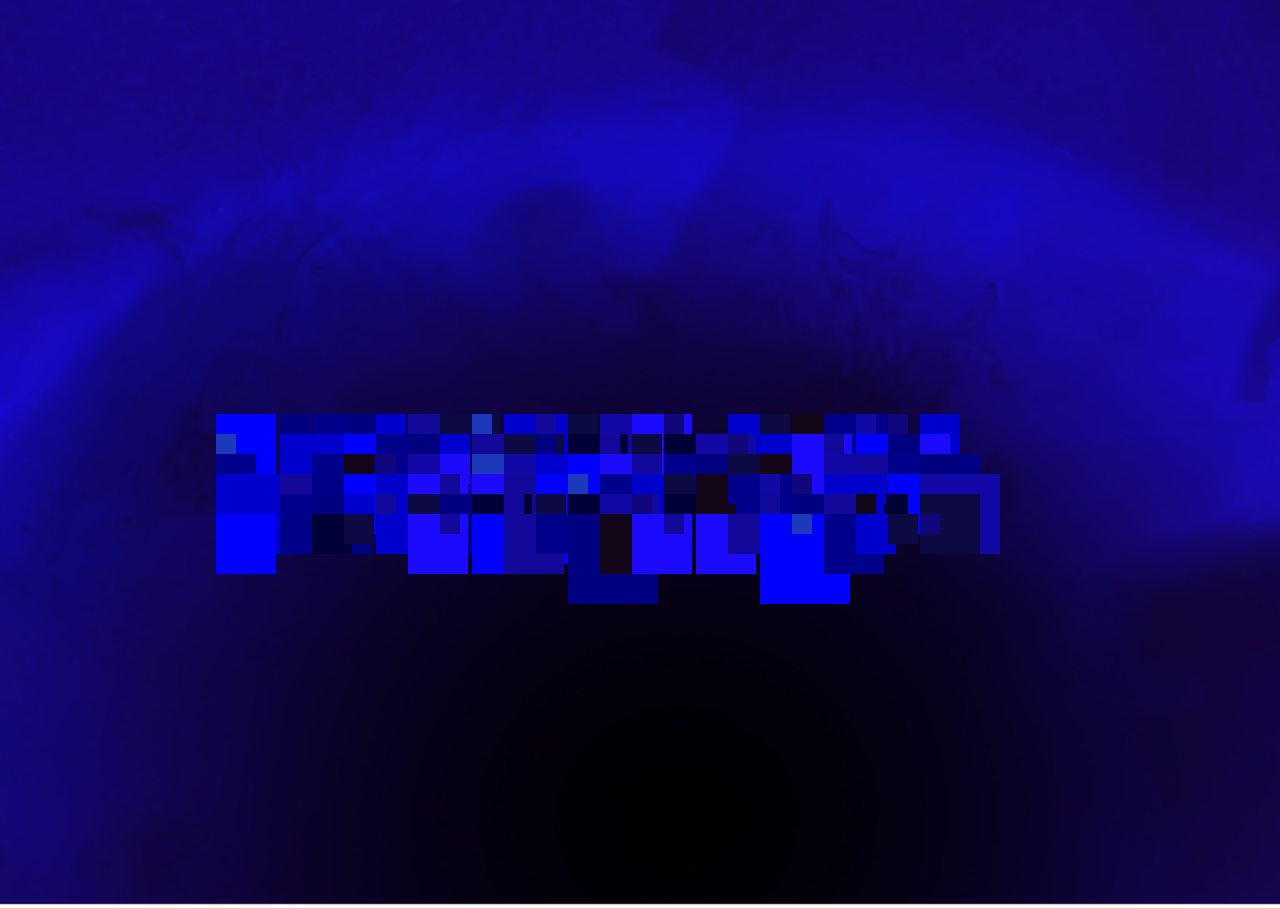
<file: index.html>
<html>
  <head>
    <meta charset="utf-8">
    <meta http-equiv="Cache-Control" content="no-store">
    <meta http-equiv="X-UA-Compatible" content="IE=edge,chrome=1">
    <meta name="viewport" content="width=device-width,initial-scale=1.0">
    <title>blackhole blue</title>
    <link rel="stylesheet" href="site.css">
    <link rel="shortcut icon" type="image/png" href="favicon.ico">
</head>
  <body>
    <div class="bh-click-container">
      <a href="./purple/index.html">
    </div>
    <div class="bh-image-container">
      <img src="./liquid-assets/dark-blue.png">
    </div>
    <div class="bh-square-grid-container-center-left">
      <div class="bh-square bh-square--blue bh-square--left-up-5">1</div>
      <div class="bh-square bh-square--persianblue bh-square--20px bh-square--animation-left-up">2</div>
      <div class="bh-square bh-square--darkblue bh-square--40px bh-square--left-up-6">3</div>
      <div class="bh-square bh-square--mediumblue bh-square--80px bh-square--left-down-7">4</div>
      <div class="bh-square bh-square--mediumblue bh-square--30px bh-square--left-down-8">5</div>
      <div class="bh-square bh-square--blue bh-square--animation-left-down ">6</div>
    </div>
    <div class="bh-square-grid-container-center">
      <div class="bh-square bh-square--navy bh-square--30px bh-square--left-up-8">7</div>
      <div class="bh-square bh-square--darkblue bh-square--40px bh-square--left-up-5">8</div>
      <div class="bh-square bh-square--navy bh-square--animation-left-up">9</div>
      <div class="bh-square bh-square--mediumblue bh-square--30px bh-square--left-down-8">10</div>
      <div class="bh-square bh-square--palatinateblue bh-square--80px bh-square--left-up-6">11</div>
      <div class="bh-square bh-square--lapislazuli bh-square--left-up-5">12</div>
      <div class="bh-square bh-square--persianblue bh-square--20px bh-square--left-up-4">13</div>
      <div class="bh-square bh-square--mediumblue bh-square--80px bh-square--left-up-7">14</div>
      <div class="bh-square bh-square--palatinateblue bh-square--20px bh-square--animation-left-up">15</div>
      <div class="bh-square bh-square--lapislazuli bh-square--30px bh-square--animation-left-up">16</div>
      <div class="bh-square bh-square--colbalt bh-square--80px bh-square--left-up-4">17</div>
      <div class="bh-square bh-square--violet bh-square--right-up-8">18</div>
      <div class="bh-square bh-square--bluebonnet bh-square--20px bh-square--right-up-7">19</div>
      <div class="bh-square bbh-square--blue bh-square--right-up-5">20</div>
      <div class="bh-square bh-square--mediumblue bh-square--40px bh-square--animation-right-up">21</div>
      <div class="bh-square bh-square--lapislazuli bh-square--30px bh-square--right-up-4">22</div>
      <div class="bh-square bh-square--purple bh-square--right-up-7">23</div>
      <div class="bh-square bh-square--darkblue bh-square--80px bh-square--right-up-5">24</div>
      <div class="bh-square bh-square--colbalt bh-square--20px bh-square--right-up-7">25</div>
      <div class="bh-square bh-square--bluebonnet bh-square--20px bh-square--right-up-6">26</div>
      <div class="bh-square bh-square--mediumblue bh-square--80px bh-square--animation-left-up">27</div>
      <div class="bh-square bh-square--mediumblue bh-square--30px bh-square--left-up-4">28</div>
      <div class="bh-square bh-square--blue bh-square--left-up-7">29</div>
      <div class="bh-square bh-square--darkblue bh-square--40px bh-square--animation-left-up">30</div>
      <div class="bh-square bh-square--navy bh-square--left-up-5">31</div>
      <div class="bh-square bh-square--mediumblue bh-square--30px bh-square--animation-left-up">32</div>
      <div class="bh-square bh-square--palatinateblue bh-square--80px bh-square--left-up-8">33</div>
      <div class="bh-square bh-square--lapislazuli bh-square--left-up-7">34</div>
      <div class="bh-square bh-square--navy bh-square--20px bh-square--left-up-4">35</div>
      <div class="bh-square bh-square--darkmidnightblue bh-square--animation-left-up">36</div>
      <div class="bh-square bh-square--palatinateblue bh-square--20px bh-square--right-up-7">37</div>
      <div class="bh-square bh-square--lapislazuli bh-square--30px bh-square--right-up-6">38</div>
      <div class="bh-square bh-square--darkmidnightblue bh-square--right-up-5">39</div>
      <div class="bh-square bh-square--colbalt bh-square--right-up-8">40</div>
      <div class="bh-square bh-square--bluebonnet bh-square--20px bh-square--right-up-4">41</div>
      <div class="bh-square bh-square--mediumblue bh-square--40px bh-square--right-up-6">42</div>
      <div class="bh-square bh-square--violet bh-square--right-up-8">43</div>
      <div class="bh-square bh-square--palatinateblue bh-square--20px bh-square--right-up-4">44</div>
      <div class="bh-square bh-square--blue bh-square--right-up-7">45</div>
      <div class="bh-square bh-square--navy bh-square--right-up-8">26.5</div>
      <div class="bh-square bh-square--mediumblue bh-square--20px bh-square--left-up-6">27.5</div>
      <div class="bh-square bh-square--darkblue bh-square--90px bh-square--animation-left-up">28.6</div>
      <div class="bh-square bh-square--purple bh-square--30px bh-square--left-up-4">29.5</div>
      <div class="bh-square bh-square--bluebonnet bh-square--20px bh-square--left-up-5">30.5</div>
      <div class="bh-square bh-square--colbalt bh-square--left-up-7">31.5</div>
      <div class="bh-square bh-square--violet bh-square--30px bh-square--left-up-7">74.5</div>
      <div class="bh-square bh-square--persianblue bh-square--left-up-4">75.5</div>
      <div class="bh-square bh-square--colbalt bh-square--40px bh-square--left-up-6">76.5</div>
      <div class="bh-square bh-square--mediumblue bh-square--80px bh-square--left-up-8">77.5</div>
      <div class="bh-square bh-square--blue bh-square--40px bh-square--left-up-7">78.5</div>
      <div class="bh-square bh-square--violet bh-square--left-up-8">79.5</div>
      <div class="bh-square bh-square--palatinateblue bh-square--30px bh-square--animation-right-up">102.5</div>
      <div class="bh-square bh-square--darkblue bh-square--right-up-4">103.5</div>
      <div class="bh-square bh-square--navy bh-square--animation-right-up">104.5</div>
      <div class="bh-square bh-square--lapislazuli bh-square--40px bh-square--right-up-7">105.5</div>
      <div class="bh-square bh-square--purple bh-square--right-up-6">106.5</div>
      <div class="bh-square bh-square--violet bh-square--right-up-5">50.5</div>
      <div class="bh-square bh-square--colbalt bh-square--right-up-4">52.5</div>
      <div class="bh-square bh-square--palatinateblue bh-square--40px bh-square--animation-right-up">53.5</div>
      <div class="bh-square bh-square--darkblue bh-square--right-up-6">54.5</div>
      <div class="bh-square bh-square--palatinateblue bh-square--left-down-4">46</div>
      <div class="bh-square bh-square--darkblue bh-square--40px bh-square--left-down-6">47</div>
      <div class="bh-square bh-square--blue bh-square--animation-left-down">48</div>
      <div class="bh-square bh-square--mediumblue bh-square--left-down-8">49</div>
      <div class="bh-square bh-square--violet bh-square--left-down-4">50</div>
      <div class="bh-square bh-square--palatinateblue bh-square--20px bh-square--animation-left-down">51</div>
      <div class="bh-square bh-square--violet bh-square--left-down-5">52</div>
      <div class="bh-square bh-square--palatinateblue bh-square--40px bh-square--left-down-4">53</div>
      <div class="bh-square bh-square--blue bh-square--90px bh-square--left-down-6">54</div>
      <div class="bh-square bh-square--persianblue bh-square--20px bh-square--left-down-7">55</div>
      <div class="bh-square bh-square--darkblue bh-square--80px bh-square--left-down-8">56</div>
      <div class="bh-square bh-square--mediumblue bh-square--40px bh-square--animation-right-down">57</div>
      <div class="bh-square bh-square--lapislazuli bh-square--30px bh-square--animation-right-down">58</div>
      <div class="bh-square bh-square--purple bh-square--right-down-7">59</div>
      <div class="bh-square bh-square--darkblue bh-square--80px bh-square--right-down-5">60</div>
      <div class="bh-square bh-square--colbalt bh-square--20px bh-square--right-down-7">61</div>
      <div class="bh-square bh-square--bluebonnet bh-square--20px bh-square--right-down-6">62</div>
      <div class="bh-square bh-square--mediumblue bh-square--animation-right-down">63</div>
      <div class="bh-square bh-square--mediumblue bh-square--30px bh-square--right-down-4">64</div>
      <div class="bh-square bh-square--blue bh-square--right-down-7">65</div>
      <div class="bh-square bh-square--darkblue bh-square--40px bh-square--animation-left-down">66</div>
      <div class="bh-square bh-square--navy bh-square--left-down-4">67</div>
      <div class="bh-square bh-square--mediumblue bh-square--30px bh-square--left-down-7">68</div>
      <div class="bh-square bh-square--palatinateblue bh-square--20px bh-square--left-down-8">69</div>
      <div class="bh-square bh-square--lapislazuli bh-square--left-down-7">70</div>
      <div class="bh-square bh-square--navy bh-square--animation-left-down">71</div>
      <div class="bh-square bh-square--darkmidnightblue bh-square--left-down-4">72</div>
      <div class="bh-square bh-square--palatinateblue bh-square--20px bh-square--animation-left-down">73</div>
      <div class="bh-square bh-square--lapislazuli bh-square--30px bh-square--left-down-6">74</div>
      <div class="bh-square bh-square--darkmidnightblue bh-square--left-down-5">75</div>
      <div class="bh-square bh-square--colbalt bh-square--right-down-8">76</div>
      <div class="bh-square bh-square--bluebonnet bh-square--20px bh-square--right-down-7">77</div>
      <div class="bh-square bh-square--darkmidnightblue bh-square--right-down-8">78</div>
      <div class="bh-square bh-square--purple bh-square--40px bh-square--animation-right-down">79</div>
      <div class="bh-square bh-square--darkblue bh-square--10px bh-square--right-down-6">80</div>
      <div class="bh-square bh-square--palatinateblue bh-square--20px bh-square--animation-right-down">81</div>
      <div class="bh-square bh-square--navy bh-square--80px bh-square--right-down-7">82</div>
      <div class="bh-square bh-square--palatinateblue bh-square--40px bh-square--animation-right-down">83</div>
      <div class="bh-square bh-square--purple bh-square--20px bh-square--right-down-5">84</div>
      <div class="bh-square bh-square--darkmidnightblue bh-square--20px bh-square--right-down-8">85</div>
      <div class="bh-square bh-square--darkblue bh-square--40px bh-square--left-down-7">86</div>
      <div class="bh-square bh-square--darkmidnightblue bh-square--40px bh-square--animation-left-down">87</div>
      <div class="bh-square bh-square--lapislazuli bh-square--30px bh-square--left-down-5">88</div>
      <div class="bh-square bh-square--mediumblue bh-square--40px bh-square--left-down-5">89</div>
      <div class="bh-square bh-square--violet bh-square--left-down-7">90</div>
      <div class="bh-square bh-square--palatinateblue bh-square--20px bh-square--left-down-4">91</div>
      <div class="bh-square bh-square--blue bh-square--left-down-6">92</div>
      <div class="bh-square bh-square--palatinateblue bh-square--left-down-7">93</div>
      <div class="bh-square bh-square--darkblue bh-square--40px bh-square--left-down-5">94</div>
      <div class="bh-square bh-square--navy bh-square--90px bh-square--animation-right-down">95</div>
      <div class="bh-square bh-square--purple bh-square--right-down-5">96</div>
      <div class="bh-square bh-square--violet bh-square--right-down-8">97</div>
      <div class="bh-square bh-square--palatinateblue bh-square--20px bh-square--animation-right-down">98</div>
      <div class="bh-square bh-square--violet bh-square--right-down-4">99</div>
      <div class="bh-square bh-square--palatinateblue bh-square--40px bh-square--right-down-7">100</div>
      <div class="bh-square bh-square--blue bh-square--90px bh-square--right-down-6">101</div>
      <div class="bh-square bh-square--persianblue bh-square--20px bh-square--right-down-8">102</div>
      <div class="bh-square bh-square--darkblue bh-square--animation-right-down">103</div>
      <div class="bh-square bh-square--mediumblue bh-square--40px bh-square--animation-right-down">104</div>
      <div class="bh-square bh-square--lapislazuli bh-square--30px bh-square--right-down-8">105</div>
    </div>
    <div class="bh-square-container-center-right">
      <div class="bh-square bh-square--mediumblue bh-square--40px bh-square--right-up-8">110</div>
      <div class="bh-square bh-square--violet bh-square--30px bh-square--right-up-7">111</div>
      <div class="bh-square bh-square--navy bh-square--right-up-5">112</div>
      <div class="bh-square bh-square--colbalt bh-square--80px bh-square--right-down-6">113</div>
      <div class="bh-square bh-square--lapislazuli bh-square--animation-right-down">114</div>
      <div class="bh-square bh-square--bluebonnet bh-square--20px bh-square--right-down-7">115</div>
    </div>
  </body>
  </html>
</file>
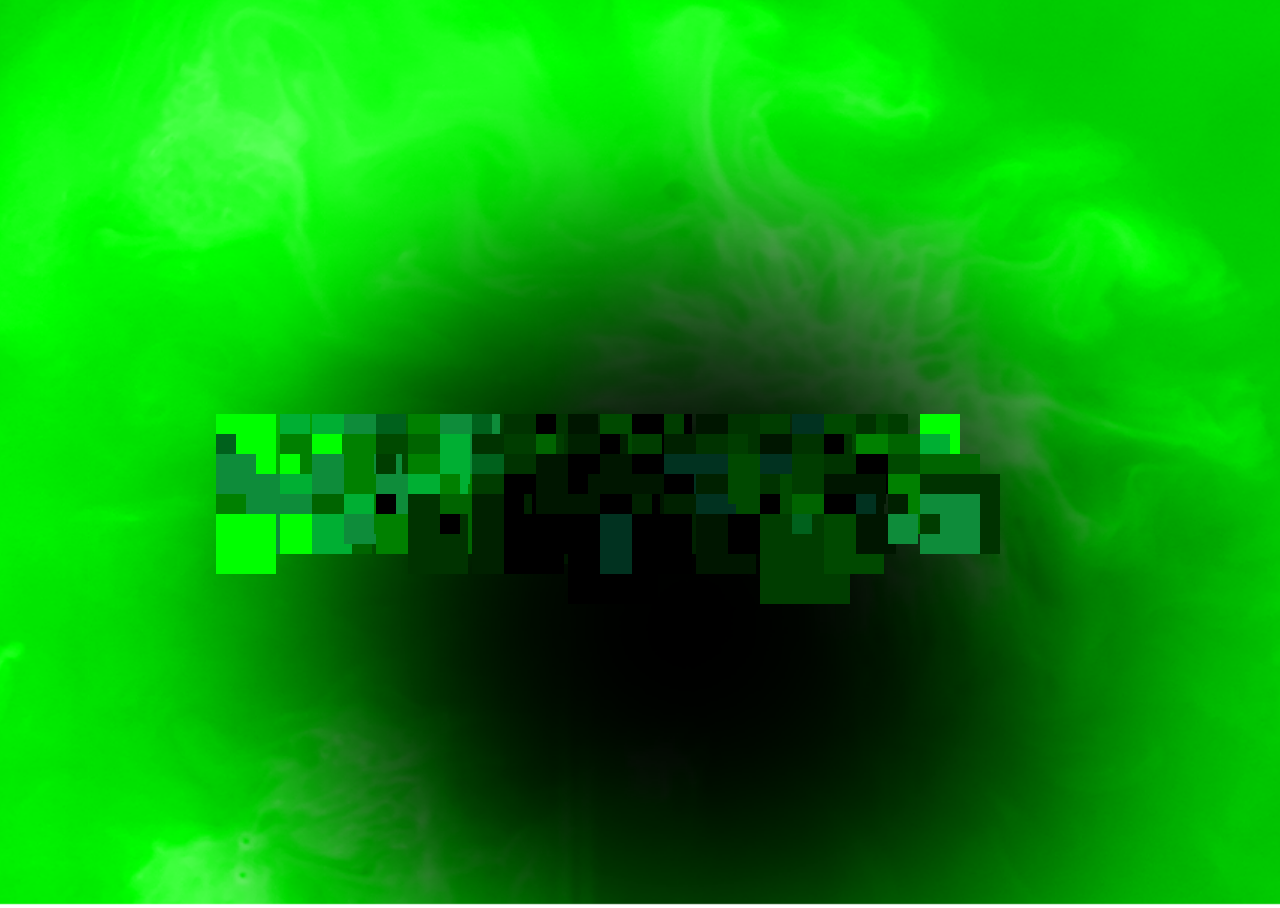
<file: green/index.html>
<html>
  <head>
    <meta charset="utf-8">
    <meta http-equiv="Cache-Control" content="no-store">
    <meta http-equiv="X-UA-Compatible" content="IE=edge,chrome=1">
    <meta name="viewport" content="width=device-width,initial-scale=1.0">
    <title>blackhole green</title>
    <link rel="stylesheet" href="site.css">
    <link rel="shortcut icon" type="image/png" href="../favicon.ico">
</head>
  <body>
    <div class="bh-click-container-forward">
      <a href="../index.html">
    </div>
    <div class="bh-image-container">
      <img src="../liquid-assets/light-green.png">
    </div>
    <div class="bh-square-grid-container-center-left">
      <div class="bh-square bh-square--lime bh-square--left-up-5">1</div>
      <div class="bh-square bh-square--celtics bh-square--20px bh-square--animation-left-up">2</div>
      <div class="bh-square bh-square--sage bh-square--40px bh-square--left-up-6">3</div>
      <div class="bh-square bh-square--sage bh-square--80px bh-square--left-down-7">4</div>
      <div class="bh-square bh-square--green bh-square--30px bh-square--left-down-8">5</div>
      <div class="bh-square bh-square--lime bh-square--animation-left-down ">6</div>
    </div>
    <div class="bh-square-grid-container-center">
      <div class="bh-square bh-square--softgreen bh-square--30px bh-square--left-up-8">7</div>
      <div class="bh-square bh-square--softgreen bh-square--40px bh-square--left-up-5">8</div>
      <div class="bh-square bh-square--sage bh-square--animation-left-up">9</div>
      <div class="bh-square bh-square--celtics bh-square--30px bh-square--left-down-8">10</div>
      <div class="bh-square bh-square--green bh-square--80px bh-square--left-up-6">11</div>
      <div class="bh-square bh-square--sage bh-square--left-up-5">12</div>
      <div class="bh-square bh-square--celtics bh-square--20px bh-square--left-up-4">13</div>
      <div class="bh-square bh-square--evergreen bh-square--80px bh-square--left-up-7">14</div>
      <div class="bh-square bh-square--officegreen bh-square--20px bh-square--animation-left-up">15</div>
      <div class="bh-square bh-square--huntergreen bh-square--30px bh-square--animation-left-up">16</div>
      <div class="bh-square bh-square--bottlegreen bh-square--80px bh-square--left-up-4">17</div>
      <div class="bh-square bh-square--officegreen bh-square--right-up-8">18</div>
      <div class="bh-square bh-square--ferngreen bh-square--20px bh-square--right-up-7">19</div>
      <div class="bh-square bh-square--huntergreen bh-square--right-up-5">20</div>
      <div class="bh-square bh-square--evergreen bh-square--40px bh-square--animation-right-up">21</div>
      <div class="bh-square bh-square--ferngreen bh-square--30px bh-square--right-up-4">22</div>
      <div class="bh-square bh-square--deepgreen bh-square--right-up-7">23</div>
      <div class="bh-square bh-square--bottlegreen bh-square--80px bh-square--right-up-5">24</div>
      <div class="bh-square bh-square--evergreen bh-square--20px bh-square--right-up-7">25</div>
      <div class="bh-square bh-square--ferngreen bh-square--20px bh-square--right-up-6">26</div>
      <div class="bh-square bh-square--green bh-square--80px bh-square--animation-left-up">27</div>
      <div class="bh-square bh-square--lime bh-square--30px bh-square--left-up-4">28</div>
      <div class="bh-square bh-square--green bh-square--left-up-7">29</div>
      <div class="bh-square bh-square--bottlegreen bh-square--40px bh-square--animation-left-up">30</div>
      <div class="bh-square bh-square--darkgreen bh-square--left-up-5">31</div>
      <div class="bh-square bh-square--softgreen bh-square--30px bh-square--animation-left-up">32</div>
      <div class="bh-square bh-square--evergreen bh-square--80px bh-square--left-up-8">33</div>
      <div class="bh-square bh-square--ferngreen bh-square--left-up-7">34</div>
      <div class="bh-square bh-square--darkgreen bh-square--20px bh-square--left-up-4">35</div>
      <div class="bh-square bh-square--armygreen bh-square--animation-left-up">36</div>
      <div class="bh-square bh-square--officegreen bh-square--20px bh-square--right-up-7">37</div>
      <div class="bh-square bh-square--ferngreen bh-square--30px bh-square--right-up-6">38</div>
      <div class="bh-square bh-square--armygreen bh-square--right-up-5">39</div>
      <div class="bh-square bh-square--evergreen bh-square--right-up-8">40</div>
      <div class="bh-square bh-square--ferngreen bh-square--20px bh-square--right-up-4">41</div>
      <div class="bh-square bh-square--huntergreen bh-square--40px bh-square--right-up-6">42</div>
      <div class="bh-square bh-square--evergreen bh-square--right-up-8">43</div>
      <div class="bh-square bh-square--officegreen bh-square--20px bh-square--right-up-4">44</div>
      <div class="bh-square bh-square--green bh-square--right-up-7">45</div>
      <div class="bh-square bh-square--darkgreen bh-square--right-up-8">26.5</div>
      <div class="bh-square bh-square--lime bh-square--20px bh-square--left-up-6">27.5</div>
      <div class="bh-square bh-square--sage bh-square--90px bh-square--animation-left-up">28.5</div>
      <div class="bh-square bh-square--green bh-square--30px bh-square--left-up-4">29.5</div>
      <div class="bh-square bh-square--ferngreen bh-square--20px bh-square--left-up-5">30.5</div>
      <div class="bh-square bh-square--green bh-square--left-up-7">31.5</div>
      <div class="bh-square bh-square--softgreen bh-square--30px bh-square--left-up-7">74.5</div>
      <div class="bh-square bh-square--celtics bh-square--left-up-4">75.5</div>
      <div class="bh-square bh-square--evergreen bh-square--40px bh-square--left-up-6">76.5</div>
      <div class="bh-square bh-square--huntergreen bh-square--80px bh-square--left-up-8">77.5</div>
      <div class="bh-square bh-square--officegreen bh-square--40px bh-square--left-up-7">78.5</div>
      <div class="bh-square bh-square--huntergreen bh-square--left-up-8">79.5</div>
      <div class="bh-square bh-square--officegreen bh-square--30px bh-square--animation-right-up">102.5</div>
      <div class="bh-square bh-square--deepgreen bh-square--right-up-4">103.5</div>
      <div class="bh-square bh-square--deepgreen bh-square--animation-right-up">104.5</div>
      <div class="bh-square bh-square--bottlegreen bh-square--40px bh-square--right-up-7">105.5</div>
      <div class="bh-square bh-square--deepgreen bh-square--right-up-6">106.5</div>
      <div class="bh-square bh-square--ferngreen bh-square--right-up-5">50.5</div>
      <div class="bh-square bh-square--evergreen bh-square--right-up-4">52.5</div>
      <div class="bh-square bh-square--officegreen bh-square--40px bh-square--animation-right-up">53.5</div>
      <div class="bh-square bh-square--bottlegreen bh-square--right-up-6">54.5</div>
      <div class="bh-square bh-square--softgreen bh-square--left-down-4">46</div>
      <div class="bh-square bh-square--sage bh-square--40px bh-square--left-down-6">47</div>
      <div class="bh-square bh-square--green bh-square--animation-left-down">48</div>
      <div class="bh-square bh-square--sage bh-square--left-down-8">49</div>
      <div class="bh-square bh-square--softgreen bh-square--left-down-4">50</div>
      <div class="bh-square bh-square--green bh-square--20px bh-square--animation-left-down">51</div>
      <div class="bh-square bh-square--ferngreen bh-square--left-down-5">52</div>
      <div class="bh-square bh-square--officegreen bh-square--40px bh-square--left-down-4">53</div>
      <div class="bh-square bh-square--huntergreen bh-square--90px bh-square--left-down-6">54</div>
      <div class="bh-square bh-square--officegreen bh-square--20px bh-square--left-down-7">55</div>
      <div class="bh-square bh-square--huntergreen bh-square--80px bh-square--left-down-8">56</div>
      <div class="bh-square bh-square--huntergreen bh-square--40px bh-square--animation-right-down">57</div>
      <div class="bh-square bh-square--officegreen bh-square--30px bh-square--animation-right-down">58</div>
      <div class="bh-square bh-square--armygreen bh-square--right-down-7">59</div>
      <div class="bh-square bh-square--bottlegreen bh-square--80px bh-square--right-down-5">60</div>
      <div class="bh-square bh-square--evergreen bh-square--20px bh-square--right-down-7">61</div>
      <div class="bh-square bh-square--ferngreen bh-square--20px bh-square--right-down-6">62</div>
      <div class="bh-square bh-square--huntergreen bh-square--animation-right-down">63</div>
      <div class="bh-square bh-square--huntergreen bh-square--30px bh-square--right-down-4">64</div>
      <div class="bh-square bh-square--green bh-square--right-down-7">65</div>
      <div class="bh-square bh-square--sage bh-square--40px bh-square--animation-left-down">66</div>
      <div class="bh-square bh-square--darkgreen bh-square--left-down-4">67</div>
      <div class="bh-square bh-square--softgreen bh-square--30px bh-square--left-down-7">68</div>
      <div class="bh-square bh-square--officegreen bh-square--20px bh-square--left-down-8">69</div>
      <div class="bh-square bh-square--evergreen bh-square--left-down-7">70</div>
      <div class="bh-square bh-square--darkgreen bh-square--animation-left-down">71</div>
      <div class="bh-square bh-square--armygreen bh-square--left-down-4">72</div>
      <div class="bh-square bh-square--officegreen bh-square--20px bh-square--animation-left-down">73</div>
      <div class="bh-square bh-square--huntergreen bh-square--30px bh-square--left-down-6">74</div>
      <div class="bh-square bh-square--huntergreen bh-square--left-down-5">75</div>
      <div class="bh-square bh-square--officegreen bh-square--right-down-8">76</div>
      <div class="bh-square bh-square--armygreen bh-square--20px bh-square--right-down-7">77</div>
      <div class="bh-square bh-square--armygreen bh-square--right-down-8">78</div>
      <div class="bh-square bh-square--deepgreen bh-square--40px bh-square--animation-right-down">79</div>
      <div class="bh-square bh-square--bottlegreen bh-square--10px bh-square--right-down-6">80</div>
      <div class="bh-square bh-square--officegreen bh-square--20px bh-square--animation-right-down">81</div>
      <div class="bh-square bh-square--darkgreen bh-square--80px bh-square--right-down-7">82</div>
      <div class="bh-square bh-square--officegreen bh-square--40px bh-square--animation-right-down">83</div>
      <div class="bh-square bh-square--deepgreen bh-square--20px bh-square--right-down-5">84</div>
      <div class="bh-square bh-square--armygreen bh-square--20px bh-square--right-down-8">85</div>
      <div class="bh-square bh-square--lime bh-square--40px bh-square--left-down-7">86</div>
      <div class="bh-square bh-square--softgreen bh-square--40px bh-square--animation-left-down">87</div>
      <div class="bh-square bh-square--sage bh-square--30px bh-square--left-down-5">88</div>
      <div class="bh-square bh-square--green bh-square--40px bh-square--left-down-5">89</div>
      <div class="bh-square bh-square--evergreen bh-square--left-down-7">90</div>
      <div class="bh-square bh-square--officegreen bh-square--20px bh-square--left-down-4">91</div>
      <div class="bh-square bh-square--armygreen bh-square--left-down-6">92</div>
      <div class="bh-square bh-square--officegreen bh-square--left-down-7">93</div>
      <div class="bh-square bh-square--officegreen bh-square--40px bh-square--left-down-5">94</div>
      <div class="bh-square bh-square--officegreen bh-square--90px bh-square--animation-right-down">95</div>
      <div class="bh-square bh-square--deepgreen bh-square--right-down-5">96</div>
      <div class="bh-square bh-square--officegreen bh-square--right-down-8">97</div>
      <div class="bh-square bh-square--officegreen bh-square--20px bh-square--animation-right-down">98</div>
      <div class="bh-square bh-square--huntergreen bh-square--right-down-4">99</div>
      <div class="bh-square bh-square--officegreen bh-square--40px bh-square--right-down-7">100</div>
      <div class="bh-square bh-square--ferngreen bh-square--90px bh-square--right-down-6">101</div>
      <div class="bh-square bh-square--celtics bh-square--20px bh-square--right-down-8">102</div>
      <div class="bh-square bh-square--bottlegreen bh-square--animation-right-down">103</div>
      <div class="bh-square bh-square--huntergreen bh-square--40px bh-square--animation-right-down">104</div>
      <div class="bh-square bh-square--sage bh-square--30px bh-square--right-down-8">105</div>
    </div>
    <div class="bh-square-container-center-right">
      <div class="bh-square bh-square--lime bh-square--40px bh-square--right-up-8">110</div>
      <div class="bh-square bh-square--softgreen bh-square--30px bh-square--right-up-7">111</div>
      <div class="bh-square bh-square--darkgreen bh-square--right-up-5">112</div>
      <div class="bh-square bh-square--evergreen bh-square--80px bh-square--right-down-6">113</div>
      <div class="bh-square bh-square--sage bh-square--animation-right-down">114</div>
      <div class="bh-square bh-square--ferngreen bh-square--20px bh-square--right-down-7">115</div>
    </div>
  </body>
  </html>
</file>
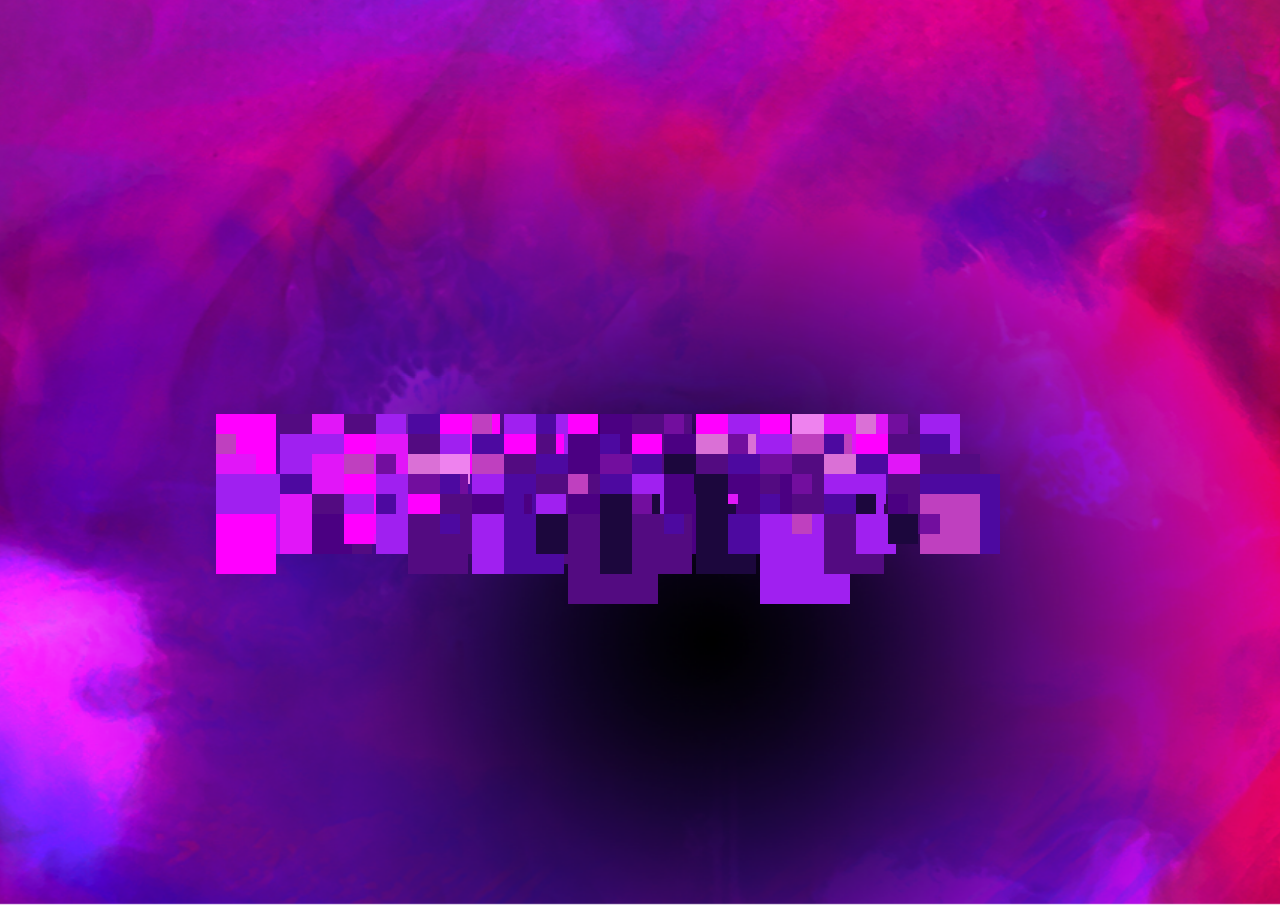
<file: purple/index.html>
<html>
  <head>
    <meta charset="utf-8">
    <meta http-equiv="Cache-Control" content="no-store">
    <meta http-equiv="X-UA-Compatible" content="IE=edge,chrome=1">
    <meta name="viewport" content="width=device-width,initial-scale=1.0">
    <title>blackhole purple</title>
    <link rel="stylesheet" href="site.css">
    <link rel="shortcut icon" type="image/png" href="../favicon.ico">
</head>
  <body>
    <div class="bh-click-container">
      <a href="../red/index.html">
    </div>
    <div class="bh-image-container">
      <img src="../liquid-assets/pink-purple.png">
    </div>
    <div class="bh-square-grid-container-center-left">
      <div class="bh-square bh-square--magenta bh-square--left-up-5">1</div>
      <div class="bh-square bh-square--deeppink bh-square--20px bh-square--animation-left-up">2</div>
      <div class="bh-square bh-square--electricpurple bh-square--40px bh-square--left-up-6">3</div>
      <div class="bh-square bh-square--raspberry bh-square--80px bh-square--left-down-7">4</div>
      <div class="bh-square bh-square--raspberry bh-square--30px bh-square--left-down-8">5</div>
      <div class="bh-square bh-square--magenta bh-square--animation-left-down ">6</div>
    </div>
    <div class="bh-square-grid-container-center">
      <div class="bh-square bh-square--grape bh-square--30px bh-square--left-up-8">7</div>
      <div class="bh-square bh-square--electricpurple bh-square--40px bh-square--left-up-5">8</div>
      <div class="bh-square bh-square--grape bh-square--animation-left-up">9</div>
      <div class="bh-square bh-square--raspberry bh-square--30px bh-square--left-down-8">10</div>
      <div class="bh-square bh-square--persianindigo bh-square--80px bh-square--left-up-6">11</div>
      <div class="bh-square bh-square--fuchsia bh-square--left-up-5">12</div>
      <div class="bh-square bh-square--deeppink bh-square--20px bh-square--left-up-4">13</div>
      <div class="bh-square bh-square--raspberry bh-square--80px bh-square--left-up-7">14</div>
      <div class="bh-square bh-square--persianindigo bh-square--20px bh-square--animation-left-up">15</div>
      <div class="bh-square bh-square--fuchsia bh-square--30px bh-square--animation-left-up">16</div>
      <div class="bh-square bh-square--indigo bh-square--80px bh-square--left-up-4">17</div>
      <div class="bh-square bh-square--grape bh-square--right-up-8">18</div>
      <div class="bh-square bh-square--hotpink bh-square--20px bh-square--right-up-7">19</div>
      <div class="bh-square bh-square--magenta bh-square--right-up-5">20</div>
      <div class="bh-square bh-square--raspberry bh-square--40px bh-square--animation-right-up">21</div>
      <div class="bh-square bh-square--fuchsia bh-square--30px bh-square--right-up-4">22</div>
      <div class="bh-square bh-square--violet bh-square--right-up-7">23</div>
      <div class="bh-square bh-square--electricpurple bh-square--80px bh-square--right-up-5">24</div>
      <div class="bh-square bh-square--orchid bh-square--20px bh-square--right-up-7">25</div>
      <div class="bh-square bh-square--hotpink bh-square--20px bh-square--right-up-6">26</div>
      <div class="bh-square bh-square--raspberry bh-square--80px bh-square--animation-left-up">27</div>
      <div class="bh-square bh-square--raspberry bh-square--30px bh-square--left-up-4">28</div>
      <div class="bh-square bh-square--magenta bh-square--left-up-7">29</div>
      <div class="bh-square bh-square--electricpurple bh-square--40px bh-square--animation-left-up">30</div>
      <div class="bh-square bh-square--grape bh-square--left-up-5">31</div>
      <div class="bh-square bh-square--raspberry bh-square--30px bh-square--animation-left-up">32</div>
      <div class="bh-square bh-square--persianindigo bh-square--80px bh-square--left-up-8">33</div>
      <div class="bh-square bh-square--fuchsia bh-square--left-up-7">34</div>
      <div class="bh-square bh-square--grape bh-square--20px bh-square--left-up-4">35</div>
      <div class="bh-square bh-square--indigo bh-square--animation-left-up">36</div>
      <div class="bh-square bh-square--persianindigo bh-square--20px bh-square--right-up-7">37</div>
      <div class="bh-square bh-square--fuchsia bh-square--30px bh-square--right-up-6">38</div>
      <div class="bh-square bh-square--indigo bh-square--right-up-5">39</div>
      <div class="bh-square bh-square--orchid bh-square--right-up-8">40</div>
      <div class="bh-square bh-square--hotpink bh-square--20px bh-square--right-up-4">41</div>
      <div class="bh-square bh-square--raspberry bh-square--40px bh-square--right-up-6">42</div>
      <div class="bh-square bh-square--deeppink bh-square--right-up-8">43</div>
      <div class="bh-square bh-square--persianindigo bh-square--20px bh-square--right-up-4">44</div>
      <div class="bh-square bh-square--magenta bh-square--right-up-7">45</div>
      <div class="bh-square bh-square--grape bh-square--right-up-8">26.5</div>
      <div class="bh-square bh-square--raspberry bh-square--20px bh-square--left-up-6">27.5</div>
      <div class="bh-square bh-square--electricpurple bh-square--90px bh-square--animation-left-up">28.6</div>
      <div class="bh-square bh-square--deeppink bh-square--30px bh-square--left-up-4">29.5</div>
      <div class="bh-square bh-square--hotpink bh-square--20px bh-square--left-up-5">30.5</div>
      <div class="bh-square bh-square--orchid bh-square--left-up-7">31.5</div>
      <div class="bh-square bh-square--violet bh-square--30px bh-square--left-up-7">74.5</div>
      <div class="bh-square bh-square--deeppink bh-square--left-up-4">75.5</div>
      <div class="bh-square bh-square--grape bh-square--40px bh-square--left-up-6">76.5</div>
      <div class="bh-square bh-square--persianindigo bh-square--80px bh-square--left-up-8">77.5</div>
      <div class="bh-square bh-square--indigo bh-square--40px bh-square--left-up-7">78.5</div>
      <div class="bh-square bh-square--hotpink bh-square--left-up-8">79.5</div>
      <div class="bh-square bh-square--persianindigo bh-square--30px bh-square--animation-right-up">102.5</div>
      <div class="bh-square bh-square--purple bh-square--right-up-4">103.5</div>
      <div class="bh-square bh-square--grape bh-square--animation-right-up">104.5</div>
      <div class="bh-square bh-square--persianindigo bh-square--40px bh-square--right-up-7">105.5</div>
      <div class="bh-square bh-square--hotpink bh-square--right-up-6">106.5</div>
      <div class="bh-square bh-square--grape bh-square--right-up-5">50.5</div>
      <div class="bh-square bh-square--orchid bh-square--right-up-4">52.5</div>
      <div class="bh-square bh-square--persianindigo bh-square--40px bh-square--animation-right-up">53.5</div>
      <div class="bh-square bh-square--electricpurple bh-square--right-up-6">54.5</div>
      <div class="bh-square bh-square--persianindigo bh-square--left-down-4">46</div>
      <div class="bh-square bh-square--electricpurple bh-square--40px bh-square--left-down-6">47</div>
      <div class="bh-square bh-square--magenta bh-square--animation-left-down">48</div>
      <div class="bh-square bh-square--raspberry bh-square--left-down-8">49</div>
      <div class="bh-square bh-square--hotpink bh-square--left-down-4">50</div>
      <div class="bh-square bh-square--persianindigo bh-square--20px bh-square--animation-left-down">51</div>
      <div class="bh-square bh-square--raspberry bh-square--left-down-5">52</div>
      <div class="bh-square bh-square--persianindigo bh-square--40px bh-square--left-down-4">53</div>
      <div class="bh-square bh-square--grape bh-square--90px bh-square--left-down-6">54</div>
      <div class="bh-square bh-square--deeppink bh-square--20px bh-square--left-down-7">55</div>
      <div class="bh-square bh-square--persianindigo bh-square--80px bh-square--left-down-8">56</div>
      <div class="bh-square bh-square--raspberry bh-square--40px bh-square--animation-right-down">57</div>
      <div class="bh-square bh-square--indigo bh-square--30px bh-square--animation-right-down">58</div>
      <div class="bh-square bh-square--purple bh-square--right-down-7">59</div>
      <div class="bh-square bh-square--indigo bh-square--80px bh-square--right-down-5">60</div>
      <div class="bh-square bh-square--grape bh-square--20px bh-square--right-down-7">61</div>
      <div class="bh-square bh-square--hotpink bh-square--20px bh-square--right-down-6">62</div>
      <div class="bh-square bh-square--raspberry bh-square--animation-right-down">63</div>
      <div class="bh-square bh-square--raspberry bh-square--30px bh-square--right-down-4">64</div>
      <div class="bh-square bh-square--grape bh-square--right-down-7">65</div>
      <div class="bh-square bh-square--electricpurple bh-square--40px bh-square--animation-left-down">66</div>
      <div class="bh-square bh-square--grape bh-square--left-down-4">67</div>
      <div class="bh-square bh-square--raspberry bh-square--30px bh-square--left-down-7">68</div>
      <div class="bh-square bh-square--persianindigo bh-square--20px bh-square--left-down-8">69</div>
      <div class="bh-square bh-square--fuchsia bh-square--left-down-7">70</div>
      <div class="bh-square bh-square--grape bh-square--animation-left-down">71</div>
      <div class="bh-square bh-square--indigo bh-square--left-down-4">72</div>
      <div class="bh-square bh-square--persianindigo bh-square--20px bh-square--animation-left-down">73</div>
      <div class="bh-square bh-square--raspberry bh-square--30px bh-square--left-down-6">74</div>
      <div class="bh-square bh-square--indigo bh-square--left-down-5">75</div>
      <div class="bh-square bh-square--purple bh-square--right-down-8">76</div>
      <div class="bh-square bh-square--hotpink bh-square--20px bh-square--right-down-7">77</div>
      <div class="bh-square bh-square--indigo bh-square--right-down-8">78</div>
      <div class="bh-square bh-square--purple bh-square--40px bh-square--animation-right-down">79</div>
      <div class="bh-square bh-square--electricpurple bh-square--10px bh-square--right-down-6">80</div>
      <div class="bh-square bh-square--persianindigo bh-square--20px bh-square--animation-right-down">81</div>
      <div class="bh-square bh-square--grape bh-square--80px bh-square--right-down-7">82</div>
      <div class="bh-square bh-square--persianindigo bh-square--40px bh-square--animation-right-down">83</div>
      <div class="bh-square bh-square--purple bh-square--20px bh-square--right-down-5">84</div>
      <div class="bh-square bh-square--indigo bh-square--20px bh-square--right-down-8">85</div>
      <div class="bh-square bh-square--electricpurple bh-square--40px bh-square--left-down-7">86</div>
      <div class="bh-square bh-square--indigo bh-square--40px bh-square--animation-left-down">87</div>
      <div class="bh-square bh-square--fuchsia bh-square--30px bh-square--left-down-5">88</div>
      <div class="bh-square bh-square--raspberry bh-square--40px bh-square--left-down-5">89</div>
      <div class="bh-square bh-square--grape bh-square--left-down-7">90</div>
      <div class="bh-square bh-square--persianindigo bh-square--20px bh-square--left-down-4">91</div>
      <div class="bh-square bh-square--raspberry bh-square--left-down-6">92</div>
      <div class="bh-square bh-square--persianindigo bh-square--left-down-7">93</div>
      <div class="bh-square bh-square--purple bh-square--40px bh-square--left-down-5">94</div>
      <div class="bh-square bh-square--grape bh-square--90px bh-square--animation-right-down">95</div>
      <div class="bh-square bh-square--purple bh-square--right-down-5">96</div>
      <div class="bh-square bh-square--grape bh-square--right-down-8">97</div>
      <div class="bh-square bh-square--persianindigo bh-square--20px bh-square--animation-right-down">98</div>
      <div class="bh-square bh-square--purple bh-square--right-down-4">99</div>
      <div class="bh-square bh-square--persianindigo bh-square--40px bh-square--right-down-7">100</div>
      <div class="bh-square bh-square--raspberry bh-square--90px bh-square--right-down-6">101</div>
      <div class="bh-square bh-square--deeppink bh-square--20px bh-square--right-down-8">102</div>
      <div class="bh-square bh-square--grape bh-square--animation-right-down">103</div>
      <div class="bh-square bh-square--raspberry bh-square--40px bh-square--animation-right-down">104</div>
      <div class="bh-square bh-square--purple bh-square--30px bh-square--right-down-8">105</div>
    </div>
    <div class="bh-square-container-center-right">
      <div class="bh-square bh-square--raspberry bh-square--40px bh-square--right-up-8">110</div>
      <div class="bh-square bh-square--persianindigo bh-square--30px bh-square--right-up-7">111</div>
      <div class="bh-square bh-square--grape bh-square--right-up-5">112</div>
      <div class="bh-square bh-square--persianindigo bh-square--80px bh-square--right-down-6">113</div>
      <div class="bh-square bh-square--deeppink bh-square--animation-right-down">114</div>
      <div class="bh-square bh-square--hotpink bh-square--20px bh-square--right-down-7">115</div>
    </div>
  </body>
  </html>
</file>
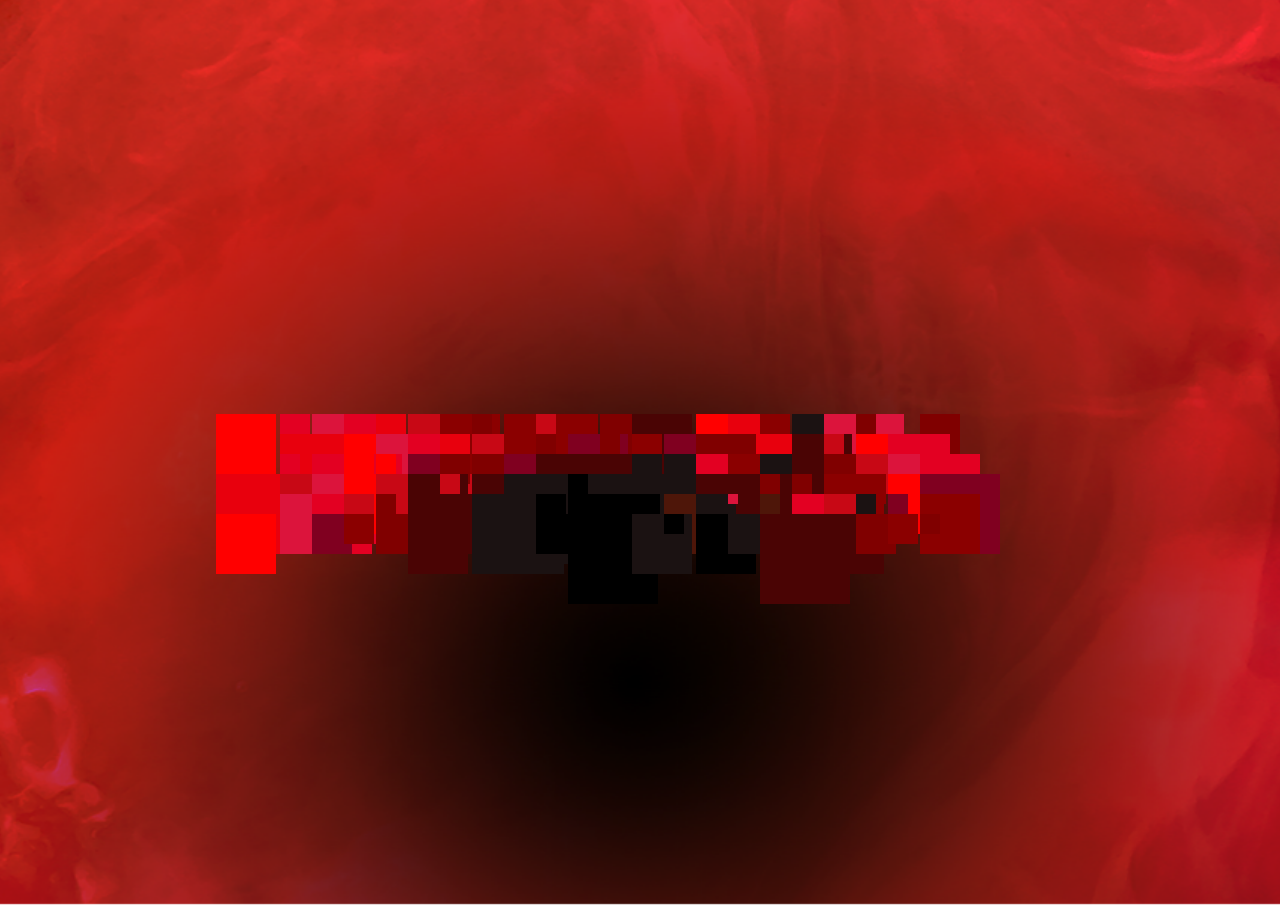
<file: red/index.html>
<html>
  <head>
    <meta charset="utf-8">
    <meta http-equiv="Cache-Control" content="no-store">
    <meta http-equiv="X-UA-Compatible" content="IE=edge,chrome=1">
    <meta name="viewport" content="width=device-width,initial-scale=1.0">
    <title>blackhole red</title>
    <link rel="stylesheet" href="site.css">
    <link rel="shortcut icon" type="image/png" href="../favicon.ico">
</head>
  <body>
    <div class="bh-click-container">
      <a href="../yellow/index.html">
    </div>
    <div class="bh-image-container">
      <img src="../liquid-assets/red-dark.png">
    </div>
    <div class="bh-square-grid-container-center-left">
      <div class="bh-square bh-square--red bh-square--left-up-5">1</div>
      <div class="bh-square bh-square-- bh-square--20px bh-square--animation-left-up">2</div>
      <div class="bh-square bh-square--red bh-square--40px bh-square--left-up-6">3</div>
      <div class="bh-square bh-square--poppy bh-square--80px bh-square--left-down-7">4</div>
      <div class="bh-square bh-square--poppy bh-square--30px bh-square--left-down-8">5</div>
      <div class="bh-square bh-square--red bh-square--animation-left-down ">6</div>
    </div>
    <div class="bh-square-grid-container-center">
      <div class="bh-square bh-square--persimmon bh-square--30px bh-square--left-up-8">7</div>
      <div class="bh-square bh-square--crimson bh-square--40px bh-square--left-up-5">8</div>
      <div class="bh-square bh-square--persimmon bh-square--animation-left-up">9</div>
      <div class="bh-square bh-square--poppy bh-square--30px bh-square--left-down-8">10</div>
      <div class="bh-square bh-square--venetianred bh-square--80px bh-square--left-up-6">11</div>
      <div class="bh-square bh-square--garnet bh-square--left-up-5">12</div>
      <div class="bh-square bh-square--maroon bh-square--20px bh-square--left-up-4">13</div>
      <div class="bh-square bh-square--garnet bh-square--80px bh-square--left-up-7">14</div>
      <div class="bh-square bh-square--venetianred bh-square--20px bh-square--animation-left-up">15</div>
      <div class="bh-square bh-square--garnet bh-square--30px bh-square--animation-left-up">16</div>
      <div class="bh-square bh-square--maroon bh-square--80px bh-square--left-up-4">17</div>
      <div class="bh-square bh-square--oxblood bh-square--right-up-8">18</div>
      <div class="bh-square bh-square-- bh-square--20px bh-square--right-up-7">19</div>
      <div class="bh-square bh-square--red bh-square--right-up-5">20</div>
      <div class="bh-square bh-square--poppy bh-square--40px bh-square--animation-right-up">21</div>
      <div class="bh-square bh-square--garnet bh-square--30px bh-square--right-up-4">22</div>
      <div class="bh-square bh-square--licorice bh-square--right-up-7">23</div>
      <div class="bh-square bh-square--crimson bh-square--80px bh-square--right-up-5">24</div>
      <div class="bh-square bh-square--maroon bh-square--20px bh-square--right-up-7">25</div>
      <div class="bh-square bh-square-- bh-square--20px bh-square--right-up-6">26</div>
      <div class="bh-square bh-square--poppy bh-square--80px bh-square--animation-left-up">27</div>
      <div class="bh-square bh-square--poppy bh-square--30px bh-square--left-up-4">28</div>
      <div class="bh-square bh-square--red bh-square--left-up-7">29</div>
      <div class="bh-square bh-square--crimson bh-square--40px bh-square--animation-left-up">30</div>
      <div class="bh-square bh-square--persimmon bh-square--left-up-5">31</div>
      <div class="bh-square bh-square--poppy bh-square--30px bh-square--animation-left-up">32</div>
      <div class="bh-square bh-square--venetianred bh-square--80px bh-square--left-up-8">33</div>
      <div class="bh-square bh-square--garnet bh-square--left-up-7">34</div>
      <div class="bh-square bh-square--maroon bh-square--20px bh-square--left-up-4">35</div>
      <div class="bh-square bh-square--burgundy bh-square--animation-left-up">36</div>
      <div class="bh-square bh-square--maroon bh-square--20px bh-square--right-up-7">37</div>
      <div class="bh-square bh-square--garnet bh-square--30px bh-square--right-up-6">38</div>
      <div class="bh-square bh-square--burgundy bh-square--right-up-5">39</div>
      <div class="bh-square bh-square--maroon bh-square--right-up-8">40</div>
      <div class="bh-square bh-square-- bh-square--20px bh-square--right-up-4">41</div>
      <div class="bh-square bh-square--poppy bh-square--40px bh-square--right-up-6">42</div>
      <div class="bh-square bh-square--oxblood bh-square--right-up-8">43</div>
      <div class="bh-square bh-square--venetianred bh-square--20px bh-square--right-up-4">44</div>
      <div class="bh-square bh-square--red bh-square--right-up-7">45</div>
      <div class="bh-square bh-square--persimmon bh-square--right-up-8">26.5</div>
      <div class="bh-square bh-square--persimmon bh-square--20px bh-square--left-up-6">27.5</div>
      <div class="bh-square bh-square--persimmon bh-square--90px bh-square--animation-left-up">28.6</div>
      <div class="bh-square bh-square--red bh-square--30px bh-square--left-up-4">29.5</div>
      <div class="bh-square bh-square--red bh-square--20px bh-square--left-up-5">30.5</div>
      <div class="bh-square bh-square--burgundy bh-square--left-up-7">31.5</div>
      <div class="bh-square bh-square--maroon bh-square--30px bh-square--left-up-7">74.5</div>
      <div class="bh-square bh-square--maroon bh-square--left-up-4">75.5</div>
      <div class="bh-square bh-square--burgundy bh-square--40px bh-square--left-up-6">76.5</div>
      <div class="bh-square bh-square--oxblood bh-square--80px bh-square--left-up-8">77.5</div>
      <div class="bh-square bh-square--oxblood bh-square--40px bh-square--left-up-7">78.5</div>
      <div class="bh-square bh-square--oxblood bh-square--left-up-8">79.5</div>
      <div class="bh-square bh-square--licorice bh-square--30px bh-square--animation-right-up">102.5</div>
      <div class="bh-square bh-square--licorice bh-square--right-up-4">103.5</div>
      <div class="bh-square bh-square--persimmon bh-square--animation-right-up">104.5</div>
      <div class="bh-square bh-square--garnet bh-square--40px bh-square--right-up-7">105.5</div>
      <div class="bh-square bh-square--licorice bh-square--right-up-6">106.5</div>
      <div class="bh-square bh-square--oxblood bh-square--right-up-5">50.5</div>
      <div class="bh-square bh-square--maroon bh-square--right-up-4">52.5</div>
      <div class="bh-square bh-square--venetianred bh-square--40px bh-square--animation-right-up">53.5</div>
      <div class="bh-square bh-square--crimson bh-square--right-up-6">54.5</div>
      <div class="bh-square bh-square--venetianred bh-square--left-down-4">46</div>
      <div class="bh-square bh-square--crimson bh-square--40px bh-square--left-down-6">47</div>
      <div class="bh-square bh-square--red bh-square--animation-left-down">48</div>
      <div class="bh-square bh-square--venetianred bh-square--left-down-8">49</div>
      <div class="bh-square bh-square--oxblood bh-square--left-down-4">50</div>
      <div class="bh-square bh-square--venetianred bh-square--20px bh-square--animation-left-down">51</div>
      <div class="bh-square bh-square--oxblood bh-square--left-down-5">52</div>
      <div class="bh-square bh-square--licorice bh-square--40px bh-square--left-down-4">53</div>
      <div class="bh-square bh-square--licorice bh-square--90px bh-square--left-down-6">54</div>
      <div class="bh-square bh-square--black bh-square--20px bh-square--left-down-7">55</div>
      <div class="bh-square bh-square--licorice bh-square--80px bh-square--left-down-8">56</div>
      <div class="bh-square bh-square--licorice bh-square--40px bh-square--animation-right-down">57</div>
      <div class="bh-square bh-square--licorice bh-square--30px bh-square--animation-right-down">58</div>
      <div class="bh-square bh-square--oxblood bh-square--right-down-7">59</div>
      <div class="bh-square bh-square--oxblood bh-square--80px bh-square--right-down-5">60</div>
      <div class="bh-square bh-square--maroon bh-square--20px bh-square--right-down-7">61</div>
      <div class="bh-square bh-square--maroon bh-square--20px bh-square--right-down-6">62</div>
      <div class="bh-square bh-square--garnet bh-square--animation-right-down">63</div>
      <div class="bh-square bh-square--garnet bh-square--30px bh-square--right-down-4">64</div>
      <div class="bh-square bh-square--red bh-square--right-down-7">65</div>
      <div class="bh-square bh-square--crimson bh-square--40px bh-square--animation-left-down">66</div>
      <div class="bh-square bh-square--persimmon bh-square--left-down-4">67</div>
      <div class="bh-square bh-square--venetianred bh-square--30px bh-square--left-down-7">68</div>
      <div class="bh-square bh-square--maroon bh-square--20px bh-square--left-down-8">69</div>
      <div class="bh-square bh-square--oxblood bh-square--left-down-7">70</div>
      <div class="bh-square bh-square--oxblood bh-square--animation-left-down">71</div>
      <div class="bh-square bh-square--licorice bh-square--left-down-4">72</div>
      <div class="bh-square bh-square--licorice bh-square--20px bh-square--animation-left-down">73</div>
      <div class="bh-square bh-square--black bh-square--30px bh-square--left-down-6">74</div>
      <div class="bh-square bh-square--black bh-square--left-down-5">75</div>
      <div class="bh-square bh-square--black bh-square--right-down-8">76</div>
      <div class="bh-square bh-square--black bh-square--20px bh-square--right-down-7">77</div>
      <div class="bh-square bh-square--rosewood bh-square--right-down-8">78</div>
      <div class="bh-square bh-square--licorice bh-square--40px bh-square--animation-right-down">79</div>
      <div class="bh-square bh-square--crimson bh-square--10px bh-square--right-down-6">80</div>
      <div class="bh-square bh-square--rosewood bh-square--20px bh-square--animation-right-down">81</div>
      <div class="bh-square bh-square--persimmon bh-square--80px bh-square--right-down-7">82</div>
      <div class="bh-square bh-square--venetianred bh-square--40px bh-square--animation-right-down">83</div>
      <div class="bh-square bh-square--licorice bh-square--20px bh-square--right-down-5">84</div>
      <div class="bh-square bh-square--burgundy bh-square--20px bh-square--right-down-8">85</div>
      <div class="bh-square bh-square--crimson bh-square--40px bh-square--left-down-7">86</div>
      <div class="bh-square bh-square--burgundy bh-square--40px bh-square--animation-left-down">87</div>
      <div class="bh-square bh-square--garnet bh-square--30px bh-square--left-down-5">88</div>
      <div class="bh-square bh-square--maroon bh-square--40px bh-square--left-down-5">89</div>
      <div class="bh-square bh-square--oxblood bh-square--left-down-7">90</div>
      <div class="bh-square bh-square--oxblood bh-square--20px bh-square--left-down-4">91</div>
      <div class="bh-square bh-square--licorice bh-square--left-down-6">92</div>
      <div class="bh-square bh-square--licorice bh-square--left-down-7">93</div>
      <div class="bh-square bh-square--black bh-square--40px bh-square--left-down-5">94</div>
      <div class="bh-square bh-square--black bh-square--90px bh-square--animation-right-down">95</div>
      <div class="bh-square bh-square--black bh-square--right-down-5">96</div>
      <div class="bh-square bh-square--licorice bh-square--right-down-8">97</div>
      <div class="bh-square bh-square--black bh-square--20px bh-square--animation-right-down">98</div>
      <div class="bh-square bh-square--black bh-square--right-down-4">99</div>
      <div class="bh-square bh-square--licorice bh-square--40px bh-square--right-down-7">100</div>
      <div class="bh-square bh-square--oxblood bh-square--90px bh-square--right-down-6">101</div>
      <div class="bh-square bh-square--oxblood bh-square--20px bh-square--right-down-8">102</div>
      <div class="bh-square bh-square--oxblood bh-square--animation-right-down">103</div>
      <div class="bh-square bh-square--maroon bh-square--40px bh-square--animation-right-down">104</div>
      <div class="bh-square bh-square--garnet bh-square--30px bh-square--right-down-8">105</div>
    </div>
    <div class="bh-square-container-center-right">
      <div class="bh-square bh-square--maroon bh-square--40px bh-square--right-up-8">110</div>
      <div class="bh-square bh-square--persimmon bh-square--30px bh-square--right-up-7">111</div>
      <div class="bh-square bh-square--persimmon bh-square--right-up-5">112</div>
      <div class="bh-square bh-square--burgundy bh-square--80px bh-square--right-down-6">113</div>
      <div class="bh-square bh-square--garnet bh-square--animation-right-down">114</div>
      <div class="bh-square bh-square--maroon bh-square--20px bh-square--right-down-7">115</div>
    </div>
  </body>
  </html>
</file>
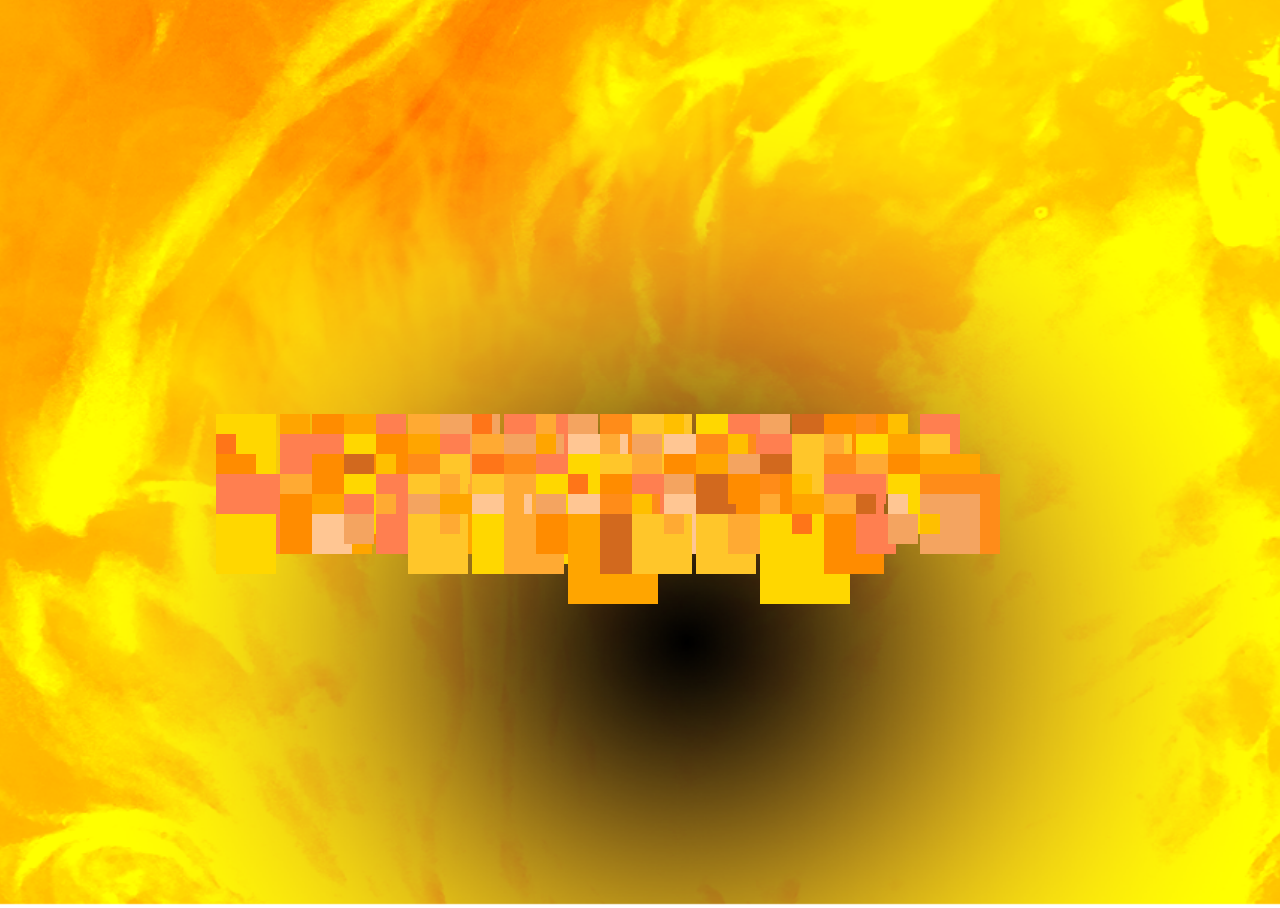
<file: yellow/index.html>
<html>
  <head>
    <meta charset="utf-8">
    <meta http-equiv="Cache-Control" content="no-store">
    <meta http-equiv="X-UA-Compatible" content="IE=edge,chrome=1">
    <meta name="viewport" content="width=device-width,initial-scale=1.0">
    <title>blackhole yellow</title>
    <link rel="stylesheet" href="site.css">
    <link rel="shortcut icon" type="image/png" href="../favicon.ico">
</head>
  <body>
    <div class="bh-click-container">
      <a href="../green/index.html">
    </div>
    <div class="bh-image-container">
      <img src="../liquid-assets/yellow.png">
    </div>
    <div class="bh-square-grid-container-center-left">
      <div class="bh-square bh-square--gold bh-square--left-up-5">1</div>
      <div class="bh-square bh-square--clay bh-square--20px bh-square--animation-left-up">2</div>
      <div class="bh-square bh-square--darkorange bh-square--40px bh-square--left-up-6">3</div>
      <div class="bh-square bh-square--coral bh-square--80px bh-square--left-down-7">4</div>
      <div class="bh-square bh-square--coral bh-square--30px bh-square--left-down-8">5</div>
      <div class="bh-square bh-square--gold bh-square--animation-left-down ">6</div>
    </div>
    <div class="bh-square-grid-container-center">
      <div class="bh-square bh-square--orange bh-square--30px bh-square--left-up-8">7</div>
      <div class="bh-square bh-square--darkorange bh-square--40px bh-square--left-up-5">8</div>
      <div class="bh-square bh-square--orange bh-square--animation-left-up">9</div>
      <div class="bh-square bh-square--coral bh-square--30px bh-square--left-down-8">10</div>
      <div class="bh-square bh-square--navelorange bh-square--80px bh-square--left-up-6">11</div>
      <div class="bh-square bh-square--paleorange bh-square--left-up-5">12</div>
      <div class="bh-square bh-square--clay bh-square--20px bh-square--left-up-4">13</div>
      <div class="bh-square bh-square--coral bh-square--80px bh-square--left-up-7">14</div>
      <div class="bh-square bh-square--navelorange bh-square--20px bh-square--animation-left-up">15</div>
      <div class="bh-square bh-square--paleorange bh-square--30px bh-square--animation-left-up">16</div>
      <div class="bh-square bh-square--peach bh-square--80px bh-square--left-up-4">17</div>
      <div class="bh-square bh-square--sunshine bh-square--right-up-8">18</div>
      <div class="bh-square bh-square--lemon bh-square--20px bh-square--right-up-7">19</div>
      <div class="bh-square bh-square--gold bh-square--right-up-5">20</div>
      <div class="bh-square bh-square--coral bh-square--40px bh-square--animation-right-up">21</div>
      <div class="bh-square bh-square--paleorange bh-square--30px bh-square--right-up-4">22</div>
      <div class="bh-square bh-square--chocolate bh-square--right-up-7">23</div>
      <div class="bh-square bh-square--darkorange bh-square--80px bh-square--right-up-5">24</div>
      <div class="bh-square bh-square--peach bh-square--20px bh-square--right-up-7">25</div>
      <div class="bh-square bh-square--lemon bh-square--20px bh-square--right-up-6">26</div>
      <div class="bh-square bh-square--coral bh-square--80px bh-square--animation-left-up">27</div>
      <div class="bh-square bh-square--coral bh-square--30px bh-square--left-up-4">28</div>
      <div class="bh-square bh-square--gold bh-square--left-up-7">29</div>
      <div class="bh-square bh-square--darkorange bh-square--40px bh-square--animation-left-up">30</div>
      <div class="bh-square bh-square--orange bh-square--left-up-5">31</div>
      <div class="bh-square bh-square--coral bh-square--30px bh-square--animation-left-up">32</div>
      <div class="bh-square bh-square--navelorange bh-square--80px bh-square--left-up-8">33</div>
      <div class="bh-square bh-square--paleorange bh-square--left-up-7">34</div>
      <div class="bh-square bh-square--orange bh-square--20px bh-square--left-up-4">35</div>
      <div class="bh-square bh-square--softpeach bh-square--animation-left-up">36</div>
      <div class="bh-square bh-square--navelorange bh-square--20px bh-square--right-up-7">37</div>
      <div class="bh-square bh-square--paleorange bh-square--30px bh-square--right-up-6">38</div>
      <div class="bh-square bh-square--softpeach bh-square--right-up-5">39</div>
      <div class="bh-square bh-square--peach bh-square--right-up-8">40</div>
      <div class="bh-square bh-square--lemon bh-square--20px bh-square--right-up-4">41</div>
      <div class="bh-square bh-square--coral bh-square--40px bh-square--right-up-6">42</div>
      <div class="bh-square bh-square--sunshine bh-square--right-up-8">43</div>
      <div class="bh-square bh-square--navelorange bh-square--20px bh-square--right-up-4">44</div>
      <div class="bh-square bh-square--gold bh-square--right-up-7">45</div>
      <div class="bh-square bh-square--orange bh-square--right-up-8">26.5</div>
      <div class="bh-square bh-square--coral bh-square--20px bh-square--left-up-6">27.5</div>
      <div class="bh-square bh-square--darkorange bh-square--90px bh-square--animation-left-up">28.6</div>
      <div class="bh-square bh-square--chocolate bh-square--30px bh-square--left-up-4">29.5</div>
      <div class="bh-square bh-square--lemon bh-square--20px bh-square--left-up-5">30.5</div>
      <div class="bh-square bh-square--peach bh-square--left-up-7">31.5</div>
      <div class="bh-square bh-square--sunshine bh-square--30px bh-square--left-up-7">74.5</div>
      <div class="bh-square bh-square--clay bh-square--left-up-4">75.5</div>
      <div class="bh-square bh-square--peach bh-square--40px bh-square--left-up-6">76.5</div>
      <div class="bh-square bh-square--coral bh-square--80px bh-square--left-up-8">77.5</div>
      <div class="bh-square bh-square--gold bh-square--40px bh-square--left-up-7">78.5</div>
      <div class="bh-square bh-square--sunshine bh-square--left-up-8">79.5</div>
      <div class="bh-square bh-square--navelorange bh-square--30px bh-square--animation-right-up">102.5</div>
      <div class="bh-square bh-square--darkorange bh-square--right-up-4">103.5</div>
      <div class="bh-square bh-square--orange bh-square--animation-right-up">104.5</div>
      <div class="bh-square bh-square--paleorange bh-square--40px bh-square--right-up-7">105.5</div>
      <div class="bh-square bh-square--chocolate bh-square--right-up-6">106.5</div>
      <div class="bh-square bh-square--sunshine bh-square--right-up-5">50.5</div>
      <div class="bh-square bh-square--peach bh-square--right-up-4">52.5</div>
      <div class="bh-square bh-square--navelorange bh-square--40px bh-square--animation-right-up">53.5</div>
      <div class="bh-square bh-square--darkorange bh-square--right-up-6">54.5</div>
      <div class="bh-square bh-square--navelorange bh-square--left-down-4">46</div>
      <div class="bh-square bh-square--darkorange bh-square--40px bh-square--left-down-6">47</div>
      <div class="bh-square bh-square--gold bh-square--animation-left-down">48</div>
      <div class="bh-square bh-square--coral bh-square--left-down-8">49</div>
      <div class="bh-square bh-square--sunshine bh-square--left-down-4">50</div>
      <div class="bh-square bh-square--navelorange bh-square--20px bh-square--animation-left-down">51</div>
      <div class="bh-square bh-square--sunshine bh-square--left-down-5">52</div>
      <div class="bh-square bh-square--navelorange bh-square--40px bh-square--left-down-4">53</div>
      <div class="bh-square bh-square--gold bh-square--90px bh-square--left-down-6">54</div>
      <div class="bh-square bh-square--clay bh-square--20px bh-square--left-down-7">55</div>
      <div class="bh-square bh-square--darkorange bh-square--80px bh-square--left-down-8">56</div>
      <div class="bh-square bh-square--coral bh-square--40px bh-square--animation-right-down">57</div>
      <div class="bh-square bh-square--paleorange bh-square--30px bh-square--animation-right-down">58</div>
      <div class="bh-square bh-square--chocolate bh-square--right-down-7">59</div>
      <div class="bh-square bh-square--darkorange bh-square--80px bh-square--right-down-5">60</div>
      <div class="bh-square bh-square--peach bh-square--20px bh-square--right-down-7">61</div>
      <div class="bh-square bh-square--lemon bh-square--20px bh-square--right-down-6">62</div>
      <div class="bh-square bh-square--coral bh-square--animation-right-down">63</div>
      <div class="bh-square bh-square--coral bh-square--30px bh-square--right-down-4">64</div>
      <div class="bh-square bh-square--gold bh-square--right-down-7">65</div>
      <div class="bh-square bh-square--darkorange bh-square--40px bh-square--animation-left-down">66</div>
      <div class="bh-square bh-square--orange bh-square--left-down-4">67</div>
      <div class="bh-square bh-square--coral bh-square--30px bh-square--left-down-7">68</div>
      <div class="bh-square bh-square--navelorange bh-square--20px bh-square--left-down-8">69</div>
      <div class="bh-square bh-square--paleorange bh-square--left-down-7">70</div>
      <div class="bh-square bh-square--orange bh-square--animation-left-down">71</div>
      <div class="bh-square bh-square--softpeach bh-square--left-down-4">72</div>
      <div class="bh-square bh-square--navelorange bh-square--20px bh-square--animation-left-down">73</div>
      <div class="bh-square bh-square--paleorange bh-square--30px bh-square--left-down-6">74</div>
      <div class="bh-square bh-square--softpeach bh-square--left-down-5">75</div>
      <div class="bh-square bh-square--peach bh-square--right-down-8">76</div>
      <div class="bh-square bh-square--lemon bh-square--20px bh-square--right-down-7">77</div>
      <div class="bh-square bh-square--softpeach bh-square--right-down-8">78</div>
      <div class="bh-square bh-square--chocolate bh-square--40px bh-square--animation-right-down">79</div>
      <div class="bh-square bh-square--darkorange bh-square--10px bh-square--right-down-6">80</div>
      <div class="bh-square bh-square--navelorange bh-square--20px bh-square--animation-right-down">81</div>
      <div class="bh-square bh-square--orange bh-square--80px bh-square--right-down-7">82</div>
      <div class="bh-square bh-square--navelorange bh-square--40px bh-square--animation-right-down">83</div>
      <div class="bh-square bh-square--chocolate bh-square--20px bh-square--right-down-5">84</div>
      <div class="bh-square bh-square--softpeach bh-square--20px bh-square--right-down-8">85</div>
      <div class="bh-square bh-square--darkorange bh-square--40px bh-square--left-down-7">86</div>
      <div class="bh-square bh-square--softpeach bh-square--40px bh-square--animation-left-down">87</div>
      <div class="bh-square bh-square--paleorange bh-square--30px bh-square--left-down-5">88</div>
      <div class="bh-square bh-square--coral bh-square--40px bh-square--left-down-5">89</div>
      <div class="bh-square bh-square--sunshine bh-square--left-down-7">90</div>
      <div class="bh-square bh-square--navelorange bh-square--20px bh-square--left-down-4">91</div>
      <div class="bh-square bh-square--gold bh-square--left-down-6">92</div>
      <div class="bh-square bh-square--navelorange bh-square--left-down-7">93</div>
      <div class="bh-square bh-square--darkorange bh-square--40px bh-square--left-down-5">94</div>
      <div class="bh-square bh-square--orange bh-square--90px bh-square--animation-right-down">95</div>
      <div class="bh-square bh-square--chocolate bh-square--right-down-5">96</div>
      <div class="bh-square bh-square--sunshine bh-square--right-down-8">97</div>
      <div class="bh-square bh-square--navelorange bh-square--20px bh-square--animation-right-down">98</div>
      <div class="bh-square bh-square--sunshine bh-square--right-down-4">99</div>
      <div class="bh-square bh-square--navelorange bh-square--40px bh-square--right-down-7">100</div>
      <div class="bh-square bh-square--gold bh-square--90px bh-square--right-down-6">101</div>
      <div class="bh-square bh-square--clay bh-square--20px bh-square--right-down-8">102</div>
      <div class="bh-square bh-square--darkorange bh-square--animation-right-down">103</div>
      <div class="bh-square bh-square--coral bh-square--40px bh-square--animation-right-down">104</div>
      <div class="bh-square bh-square--paleorange bh-square--30px bh-square--right-down-8">105</div>
    </div>
    <div class="bh-square-container-center-right">
      <div class="bh-square bh-square--coral bh-square--40px bh-square--right-up-8">110</div>
      <div class="bh-square bh-square--sunshine bh-square--30px bh-square--right-up-7">111</div>
      <div class="bh-square bh-square--orange bh-square--right-up-5">112</div>
      <div class="bh-square bh-square--peach bh-square--80px bh-square--right-down-6">113</div>
      <div class="bh-square bh-square--paleorange bh-square--animation-right-down">114</div>
      <div class="bh-square bh-square--lemon bh-square--20px bh-square--right-down-7">115</div>
    </div>
  </body>
  </html>
</file>
<file: site.css>
img {
  height: 100%;
  width: 100%;
}
.bh-click-container {
  height: 100%;
  width: 100%;
  position: fixed;
}
.bh-image-container {
  position: fixed;
  height: 101%;
  width: 101%;
  margin-top: -1%;
  margin-left: -1%;
}
.bh-square-grid-container-center {
  float: left;
  height: 100vh;
  width: 50vw;
  display: grid;
  grid-template-columns: 5% 5% 5% 5% 5% 5% 5% 5% 5% 5% 5% 5% 5% 5% 5% 5% 5% 5% 5% 5%;
  grid-auto-rows: 20px;
  justify-content: center;
  align-content: center;
}
.bh-square-grid-container-center-left {
  float: left;
  height: 100vh;
  width: 20vw;
  display: grid;
  grid-auto-columns: 25% 25% 25% 25%;
  grid-auto-rows: 20px;
  justify-content: end;
  align-content: center;
}
.bh-square-container-center-right {
  float: left;
  height: 100vh;
  width: 20vw;
  display: grid;
  grid-auto-columns: 25% 25% 25% 25%;
  grid-auto-rows: 20px;
  justify-content: start;
  align-content: center;
}
.bh-square {
  height: 60px;
  width: 60px;
  margin: 1em;
  transform: perspective(30px);
  color: transparent;
}
/* animation names and modifiers */
.bh-square--animation-left-down {
  animation: move-left-down 3s infinite ease-in;
}
.bh-square--animation-left-up {
  animation: move-left-up 3s infinite ease-in;
}
.bh-square--animation-right-up {
  animation: move-right-up 3s infinite ease-in-out;
}
.bh-square--animation-right-down {
  animation: move-right-down 3s infinite ease-in-out;
}
.bh-square--left-down-4 {
  animation: move-left-down 4s infinite ease-in-out;
}
.bh-square--left-up-4 {
  animation: move-left-up 4s infinite ease-in-out;
}
.bh-square--right-up-4 {
  animation: move-right-up 4s infinite ease-in-out;
}
.bh-square--right-down-4 {
  animation: move-right-down 4s infinite ease-in-out;
}
.bh-square--left-up-5 {
  animation: move-left-up 5s infinite ease-in-out;
}
.bh-square--left-down-5 {
  animation: move-left-down 5s infinite ease-in-out;
}
.bh-square--right-up-5 {
  animation: move-right-up 5s infinite ease-in-out;
}
.bh-square--right-down-5 {
    animation: move-right-down 5s infinite ease-in-out;
}
.bh-square--left-up-6 {
  animation: move-left-up 6s infinite ease-in-out;
}
.bh-square--left-down-6 {
  animation: move-left-down 6s infinite ease-in-out;
}
.bh-square--right-up-6 {
  animation: move-right-up 6s infinite ease-in-out;
}
.bh-square--right-down-6 {
    animation: move-right-down 6s infinite ease-in-out;
}
.bh-square--left-up-7 {
  animation: move-left-up 7s infinite ease-in-out;
}
.bh-square--left-down-7 {
  animation: move-left-down 7s infinite ease-in-out;
}
.bh-square--right-up-7 {
  animation: move-right-up 7s infinite ease-in-out;
}
.bh-square--right-down-7 {
    animation: move-right-down 7s infinite ease-in-out;
}
.bh-square--left-up-8 {
  animation: move-left-up 8s infinite ease-in-out;
}
.bh-square--left-down-8 {
  animation: move-left-down 8s infinite ease-in-out;
}
.bh-square--right-up-8 {
  animation: move-right-up 8s infinite ease-in-out;
}
.bh-square--right-down-8 {
  animation: move-right-down 8s infinite ease-in-out;
}
/* square sizes */
.bh-square--10px {
  height: 10px;
  width: 10px;
}
.bh-square--20px {
  height: 20px;
  width: 20px;
}
.bh-square--30px {
  height: 30px;
  width: 30px;
}
.bh-square--40px {
  height: 40px;
  width: 40px;
}
.bh-square--50px {
  height: 50px;
  width: 50px;
}
.bh-square--80px {
  height: 80px;
  width: 80px;
}
.bh-square--90px {
  height: 90px;
  width: 90px;
}
/* square colours */
.bh-square--blue {
  background-color: blue;
}
.bh-square--navy {
  background-color: navy;
}
.bh-square--mediumblue {
  background-color: mediumblue;
}
.bh-square--darkblue {
  background-color: darkblue;
}
.bh-square--palatinateblue {
  background-color: #120899;
}
.bh-square--bluebonnet {
  background-color: #11067B;
}
.bh-square--persianblue {
  background-color: #1c39bb;
}
.bh-square--lapislazuli {
  background-color: #0D0942;
}
.bh-square--darkmidnightblue {
  background-color: #000036;
}
.bh-square--colbalt {
  background-color: #1208A6;
}
.bh-square--violet {
  background-color: #1B0AFC;
}
.bh-square--purple {
  background-color: 130619;
}
/* animations */
@keyframes move-right-up {
  0%{
    transform: perspective(30px) translate3d(1em, 0em, -50em);
  }

  100%{
    transform: perspective(30px) translate3d(5em, -5em, 40em);
  }
}
@keyframes move-right-down {
  0%{
    transform: perspective(30px) translate3d(1em, 0em, -50em);
  }

  100%{
    transform: perspective(30px) translate3d(5em, 5em, 40em);
  }
}
@keyframes move-left-up {
  0%{
    transform: perspective(30px) translate3d(-1em, 0em, -50em);
  }

  100%{
    transform: perspective(30px) translate3d(-5em, -3em, 40em);
  }
}
@keyframes move-left-down {
  0%{
    transform: perspective(30px) translate3d(-1em, 0em, -50em);
  }

  100%{
    transform: perspective(30px) translate3d(-5em, 3em, 40em);
  }
}
@keyframes move-center-up {
  0%{
    transform: perspective(30px) translate3d(-1em, 0em, -50em);
  }

  100%{
    transform: perspective(30px) translate3d(-5em, 0em, 40em);
  }
}
@keyframes move-center-down {
  0%{
    transform: perspective(30px) translate3d(-1em, 0em, -50em);
  }

  100%{
    transform: perspective(30px) translate3d(-5em, 0em, 40em);
  }
}
/* Ipad and mobile view */
@media screen and (max-width: 900px) {
  .bh-square-grid-container-center-left {
    position: relative;
    height: 33.33%;
    width: 100vw;
    justify-content: center;
    align-content: end;
  }
  .bh-square-grid-container-center {
    position: relative;
    height: 33.33%;
    width: 100vw;
    align-content: space-around;
  }
  .bh-square-container-center-right {
    position: relative;
    height: 33.33%;
    width: 100vw;
    justify-content: center;
    align-content: start;
  }
}
</file>
<file: green/site.css>
img {
  height: 100%;
  width: 100%;
}
.bh-click-container {
  height: 100%;
  width: 100%;
  position: fixed;
}
.bh-image-container {
  position: fixed;
  height: 101%;
  width: 101%;
  margin-top: -1%;
  margin-left: -1%;
}
.bh-square-grid-container-center {
  float: left;
  height: 100vh;
  width: 50vw;
  display: grid;
  grid-template-columns: 5% 5% 5% 5% 5% 5% 5% 5% 5% 5% 5% 5% 5% 5% 5% 5% 5% 5% 5% 5%;
  grid-auto-rows: 20px;
  justify-content: center;
  align-content: center;
}
.bh-square-grid-container-center-left {
  float: left;
  height: 100vh;
  width: 20vw;
  display: grid;
  grid-auto-columns: 25% 25% 25% 25%;
  grid-auto-rows: 20px;
  justify-content: end;
  align-content: center;
}
.bh-square-container-center-right {
  float: left;
  height: 100vh;
  width: 20vw;
  display: grid;
  grid-auto-columns: 25% 25% 25% 25%;
  grid-auto-rows: 20px;
  justify-content: start;
  align-content: center;
}
.bh-square {
  height: 60px;
  width: 60px;
  margin: 1em;
  transform: perspective(30px);
  color: transparent;
}
/* animation names and modifiers */
.bh-square--animation-left-down {
  animation: move-left-down 3s infinite ease-in;
}
.bh-square--animation-left-up {
  animation: move-left-up 3s infinite ease-in;
}
.bh-square--animation-right-up {
  animation: move-right-up 3s infinite ease-in-out;
}
.bh-square--animation-right-down {
  animation: move-right-down 3s infinite ease-in-out;
}
.bh-square--left-down-4 {
  animation: move-left-down 4s infinite ease-in-out;
}
.bh-square--left-up-4 {
  animation: move-left-up 4s infinite ease-in-out;
}
.bh-square--right-up-4 {
  animation: move-right-up 4s infinite ease-in-out;
}
.bh-square--right-down-4 {
  animation: move-right-down 4s infinite ease-in-out;
}
.bh-square--left-up-5 {
  animation: move-left-up 5s infinite ease-in-out;
}
.bh-square--left-down-5 {
  animation: move-left-down 5s infinite ease-in-out;
}
.bh-square--right-up-5 {
  animation: move-right-up 5s infinite ease-in-out;
}
.bh-square--right-down-5 {
    animation: move-right-down 5s infinite ease-in-out;
}
.bh-square--left-up-6 {
  animation: move-left-up 6s infinite ease-in-out;
}
.bh-square--left-down-6 {
  animation: move-left-down 6s infinite ease-in-out;
}
.bh-square--right-up-6 {
  animation: move-right-up 6s infinite ease-in-out;
}
.bh-square--right-down-6 {
    animation: move-right-down 6s infinite ease-in-out;
}
.bh-square--left-up-7 {
  animation: move-left-up 7s infinite ease-in-out;
}
.bh-square--left-down-7 {
  animation: move-left-down 7s infinite ease-in-out;
}
.bh-square--right-up-7 {
  animation: move-right-up 7s infinite ease-in-out;
}
.bh-square--right-down-7 {
    animation: move-right-down 7s infinite ease-in-out;
}
.bh-square--left-up-8 {
  animation: move-left-up 8s infinite ease-in-out;
}
.bh-square--left-down-8 {
  animation: move-left-down 8s infinite ease-in-out;
}
.bh-square--right-up-8 {
  animation: move-right-up 8s infinite ease-in-out;
}
.bh-square--right-down-8 {
    animation: move-right-down 8s infinite ease-in-out;
}
/* square sizes */
.bh-square--10px {
  height: 10px;
  width: 10px;
}
.bh-square--20px {
  height: 20px;
  width: 20px;
}
.bh-square--30px {
  height: 30px;
  width: 30px;
}
.bh-square--40px {
  height: 40px;
  width: 40px;
}
.bh-square--50px {
  height: 50px;
  width: 50px;
}
.bh-square--80px {
  height: 80px;
  width: 80px;
}
.bh-square--90px {
  height: 90px;
  width: 90px;
}
/* square colours */
.bh-square--softgreen {
  background-color: #00AF33;
}
.bh-square--lime {
  background-color: lime;
}
.bh-square--sage {
  background-color: #0E8C3A;
}
.bh-square--green {
  background-color: green;
}
.bh-square--celtics {
  background-color: #00611C;
}
.bh-square--evergreen {
  background-color: #003300;
}
.bh-square--darkgreen {
  background-color: darkgreen;
}
.bh-square--ferngreen {
  background-color: #003D00;
}
.bh-square--armygreen {
  background-color: #002100;
}
.bh-square--bottlegreen {
  background-color: #004900;
}
.bh-square--deepgreen {
  background-color: #013220;
}
.bh-square--huntergreen {
  background-color: #001600;
}
.bh-square--officegreen {
  background-color: #000000;
}
/* animations */
@keyframes move-right-up {
  0%{
    transform: perspective(30px) translate3d(1em, 0em, -50em);
  }

  100%{
    transform: perspective(30px) translate3d(5em, -5em, 40em);
  }
}
@keyframes move-right-down {
  0%{
    transform: perspective(30px) translate3d(1em, 0em, -50em);
  }

  100%{
    transform: perspective(30px) translate3d(5em, 5em, 40em);
  }
}
@keyframes move-left-up {
  0%{
    transform: perspective(30px) translate3d(-1em, 0em, -50em);
  }

  100%{
    transform: perspective(30px) translate3d(-5em, -3em, 40em);
  }
}
@keyframes move-left-down {
  0%{
    transform: perspective(30px) translate3d(-1em, 0em, -50em);
  }

  100%{
    transform: perspective(30px) translate3d(-5em, 3em, 40em);
  }
}
@keyframes move-center-up {
  0%{
    transform: perspective(30px) translate3d(-1em, 0em, -50em);
  }

  100%{
    transform: perspective(30px) translate3d(-5em, 0em, 40em);
  }
}
@keyframes move-center-down {
  0%{
    transform: perspective(30px) translate3d(-1em, 0em, -50em);
  }

  100%{
    transform: perspective(30px) translate3d(-5em, 0em, 40em);
  }
}
/* Ipad and mobile view */
@media screen and (max-width: 900px) {
  .bh-square-grid-container-center-left {
    position: relative;
    height: 33.33%;
    width: 100vw;
    justify-content: center;
    align-content: end;
  }
  .bh-square-grid-container-center {
    position: relative;
    height: 33.33%;
    width: 100vw;
    align-content: space-around;
  }
  .bh-square-container-center-right {
    position: relative;
    height: 33.33%;
    width: 100vw;
    justify-content: center;
    align-content: start;
  }
}
</file>
<file: purple/site.css>
img {
  height: 100%;
  width: 100%;
}
.bh-click-container {
  height: 100%;
  width: 100%;
  position: fixed;
}
.bh-image-container {
  position: fixed;
  height: 101%;
  width: 101%;
  margin-top: -1%;
  margin-left: -1%;
}
.bh-square-grid-container-center {
  float: left;
  height: 100vh;
  width: 50vw;
  display: grid;
  grid-template-columns: 5% 5% 5% 5% 5% 5% 5% 5% 5% 5% 5% 5% 5% 5% 5% 5% 5% 5% 5% 5%;
  grid-auto-rows: 20px;
  justify-content: center;
  align-content: center;
}
.bh-square-grid-container-center-left {
  float: left;
  height: 100vh;
  width: 20vw;
  display: grid;
  grid-auto-columns: 25% 25% 25% 25%;
  grid-auto-rows: 20px;
  justify-content: end;
  align-content: center;
}
.bh-square-container-center-right {
  float: left;
  height: 100vh;
  width: 20vw;
  display: grid;
  grid-auto-columns: 25% 25% 25% 25%;
  grid-auto-rows: 20px;
  justify-content: start;
  align-content: center;
}
.bh-square {
  height: 60px;
  width: 60px;
  margin: 1em;
  transform: perspective(30px);
  color: transparent;
}
/* animation names and modifiers */
.bh-square--animation-left-down {
  animation: move-left-down 3s infinite ease-in;
}
.bh-square--animation-left-up {
  animation: move-left-up 3s infinite ease-in;
}
.bh-square--animation-right-up {
  animation: move-right-up 3s infinite ease-in-out;
}
.bh-square--animation-right-down {
  animation: move-right-down 3s infinite ease-in-out;
}
.bh-square--left-down-4 {
  animation: move-left-down 4s infinite ease-in-out;
}
.bh-square--left-up-4 {
  animation: move-left-up 4s infinite ease-in-out;
}
.bh-square--right-up-4 {
  animation: move-right-up 4s infinite ease-in-out;
}
.bh-square--right-down-4 {
  animation: move-right-down 4s infinite ease-in-out;
}
.bh-square--left-up-5 {
  animation: move-left-up 5s infinite ease-in-out;
}
.bh-square--left-down-5 {
  animation: move-left-down 5s infinite ease-in-out;
}
.bh-square--right-up-5 {
  animation: move-right-up 5s infinite ease-in-out;
}
.bh-square--right-down-5 {
    animation: move-right-down 5s infinite ease-in-out;
}
.bh-square--left-up-6 {
  animation: move-left-up 6s infinite ease-in-out;
}
.bh-square--left-down-6 {
  animation: move-left-down 6s infinite ease-in-out;
}
.bh-square--right-up-6 {
  animation: move-right-up 6s infinite ease-in-out;
}
.bh-square--right-down-6 {
    animation: move-right-down 6s infinite ease-in-out;
}
.bh-square--left-up-7 {
  animation: move-left-up 7s infinite ease-in-out;
}
.bh-square--left-down-7 {
  animation: move-left-down 7s infinite ease-in-out;
}
.bh-square--right-up-7 {
  animation: move-right-up 7s infinite ease-in-out;
}
.bh-square--right-down-7 {
    animation: move-right-down 7s infinite ease-in-out;
}
.bh-square--left-up-8 {
  animation: move-left-up 8s infinite ease-in-out;
}
.bh-square--left-down-8 {
  animation: move-left-down 8s infinite ease-in-out;
}
.bh-square--right-up-8 {
  animation: move-right-up 8s infinite ease-in-out;
}
.bh-square--right-down-8 {
  animation: move-right-down 8s infinite ease-in-out;
}
/* square sizes */
.bh-square--10px {
  height: 10px;
  width: 10px;
}
.bh-square--20px {
  height: 20px;
  width: 20px;
}
.bh-square--30px {
  height: 30px;
  width: 30px;
}
.bh-square--40px {
  height: 40px;
  width: 40px;
}
.bh-square--50px {
  height: 50px;
  width: 50px;
}
.bh-square--80px {
  height: 80px;
  width: 80px;
}
.bh-square--90px {
  height: 90px;
  width: 90px;
}
/* square colours */
.bh-square--violet {
  background-color: violet;
}
.bh-square--orchid {
  background-color: orchid;
}
.bh-square--magenta {
  background-color: magenta;
}
.bh-square--fuchsia {
  background-color: Fuchsia;
}
.bh-square--electricpurple {
  background-color: #E116F8;
}
.bh-square--hotpink {
  background-color: #720e9e;
}
.bh-square--deeppink {
  background-color:	#BF40BF;
}
.bh-square--raspberry {
  background-color: #a020f0;
}
.bh-square--persianindigo {
  background-color: #4D09A0;
}
.bh-square--grape {
  background-color: #530B81;
}
.bh-square--indigo {
  background-color: indigo;
}
.bh-square--purple {
  background-color: #1C073D;
}
/* animations */
@keyframes move-right-up {
  0%{
    transform: perspective(30px) translate3d(1em, 0em, -50em);
  }

  100%{
    transform: perspective(30px) translate3d(5em, -5em, 40em);
  }
}
@keyframes move-right-down {
  0%{
    transform: perspective(30px) translate3d(1em, 0em, -50em);
  }

  100%{
    transform: perspective(30px) translate3d(5em, 5em, 40em);
  }
}
@keyframes move-left-up {
  0%{
    transform: perspective(30px) translate3d(-1em, 0em, -50em);
  }

  100%{
    transform: perspective(30px) translate3d(-5em, -3em, 40em);
  }
}
@keyframes move-left-down {
  0%{
    transform: perspective(30px) translate3d(-1em, 0em, -50em);
  }

  100%{
    transform: perspective(30px) translate3d(-5em, 3em, 40em);
  }
}
@keyframes move-center-up {
  0%{
    transform: perspective(30px) translate3d(-1em, 0em, -50em);
  }

  100%{
    transform: perspective(30px) translate3d(-5em, 0em, 40em);
  }
}
@keyframes move-center-down {
  0%{
    transform: perspective(30px) translate3d(-1em, 0em, -50em);
  }

  100%{
    transform: perspective(30px) translate3d(-5em, 0em, 40em);
  }
}
/* Ipad and mobile view */
@media screen and (max-width: 900px) {
  .bh-square-grid-container-center-left {
    position: relative;
    height: 33.3%;
    width: 100vw;
    justify-content: center;
    align-content: end;
  }
  .bh-square-grid-container-center {
    position: relative;
    height: 33.3%;
    width: 100vw;
    align-content: space-around;
  }
  .bh-square-container-center-right {
    position: relative;
    height: 33.3%;
    width: 100vw;
    justify-content: center;
    align-content: start;
  }
}
</file>
<file: red/site.css>
img {
  height: 100%;
  width: 100%;
}
.bh-click-container {
  height: 100%;
  width: 100%;
  position: fixed;
}
.bh-image-container {
  position: fixed;
  height: 101%;
  width: 101%;
  margin-top: -1%;
  margin-left: -1%;
}
.bh-square-grid-container-center {
  float: left;
  height: 100vh;
  width: 50vw;
  display: grid;
  grid-template-columns: 5% 5% 5% 5% 5% 5% 5% 5% 5% 5% 5% 5% 5% 5% 5% 5% 5% 5% 5% 5%;
  grid-auto-rows: 20px;
  justify-content: center;
  align-content: center;
}
.bh-square-grid-container-center-left {
  float: left;
  height: 100vh;
  width: 20vw;
  display: grid;
  grid-auto-columns: 25% 25% 25% 25%;
  grid-auto-rows: 20px;
  justify-content: end;
  align-content: center;
}
.bh-square-container-center-right {
  float: left;
  height: 100vh;
  width: 20vw;
  display: grid;
  grid-auto-columns: 25% 25% 25% 25%;
  grid-auto-rows: 20px;
  justify-content: start;
  align-content: center;
}
.bh-square {
  height: 60px;
  width: 60px;
  margin: 1em;
  transform: perspective(30px);
  color: transparent;
}
/* animation names and modifiers */
.bh-square--animation-left-down {
  animation: move-left-down 3s infinite ease-in;
}
.bh-square--animation-left-up {
  animation: move-left-up 3s infinite ease-in;
}
.bh-square--animation-right-up {
  animation: move-right-up 3s infinite ease-in-out;
}
.bh-square--animation-right-down {
  animation: move-right-down 3s infinite ease-in-out;
}
.bh-square--left-down-4 {
  animation: move-left-down 4s infinite ease-in-out;
}
.bh-square--left-up-4 {
  animation: move-left-up 4s infinite ease-in-out;
}
.bh-square--right-up-4 {
  animation: move-right-up 4s infinite ease-in-out;
}
.bh-square--right-down-4 {
  animation: move-right-down 4s infinite ease-in-out;
}
.bh-square--left-up-5 {
  animation: move-left-up 5s infinite ease-in-out;
}
.bh-square--left-down-5 {
  animation: move-left-down 5s infinite ease-in-out;
}
.bh-square--right-up-5 {
  animation: move-right-up 5s infinite ease-in-out;
}
.bh-square--right-down-5 {
    animation: move-right-down 5s infinite ease-in-out;
}
.bh-square--left-up-6 {
  animation: move-left-up 6s infinite ease-in-out;
}
.bh-square--left-down-6 {
  animation: move-left-down 6s infinite ease-in-out;
}
.bh-square--right-up-6 {
  animation: move-right-up 6s infinite ease-in-out;
}
.bh-square--right-down-6 {
    animation: move-right-down 6s infinite ease-in-out;
}
.bh-square--left-up-7 {
  animation: move-left-up 7s infinite ease-in-out;
}
.bh-square--left-down-7 {
  animation: move-left-down 7s infinite ease-in-out;
}
.bh-square--right-up-7 {
  animation: move-right-up 7s infinite ease-in-out;
}
.bh-square--right-down-7 {
    animation: move-right-down 7s infinite ease-in-out;
}
.bh-square--left-up-8 {
  animation: move-left-up 8s infinite ease-in-out;
}
.bh-square--left-down-8 {
  animation: move-left-down 8s infinite ease-in-out;
}
.bh-square--right-up-8 {
  animation: move-right-up 8s infinite ease-in-out;
}
.bh-square--right-down-8 {
    animation: move-right-down 8s infinite ease-in-out;
}
/* square sizes */
.bh-square--10px {
  height: 10px;
  width: 10px;
}
.bh-square--20px {
  height: 20px;
  width: 20px;
}
.bh-square--30px {
  height: 30px;
  width: 30px;
}
.bh-square--40px {
  height: 40px;
  width: 40px;
}
.bh-square--50px {
  height: 50px;
  width: 50px;
}
.bh-square--80px {
  height: 80px;
  width: 80px;
}
.bh-square--90px {
  height: 90px;
  width: 90px;
}
/* square colours */
.bh-square--red {
  background-color: red;
}
.bh-square--persimmon {
  background-color:	#e30022;
}
.bh-square--poppy {
  background-color: #e8000d;
}
.bh-square--crimson {
  background-color: crimson;
}
.bh-square--venetianred {
  background-color: #C80815;
}
.bh-square--garnet {
  background-color: #8B0000;
}
.bh-square--burgundy {
  background-color:	#800020;
}
.bh-square--maroon {
  background-color: Maroon;
}
.bh-square--oxblood {
  background-color: #4A0404;
}
.bh-square--rosewood {
  background-color: #4e1609
}
.bh-square--licorice {
  background-color:	#1B1212;
}
.bh-square--black {
  background-color:	black;
}
/* animations */
@keyframes move-right-up {
  0%{
    transform: perspective(30px) translate3d(1em, 0em, -50em);
  }

  100%{
    transform: perspective(30px) translate3d(5em, -5em, 40em);
  }
}
@keyframes move-right-down {
  0%{
    transform: perspective(30px) translate3d(1em, 0em, -50em);
  }

  100%{
    transform: perspective(30px) translate3d(5em, 5em, 40em);
  }
}
@keyframes move-left-up {
  0%{
    transform: perspective(30px) translate3d(-1em, 0em, -50em);
  }

  100%{
    transform: perspective(30px) translate3d(-5em, -3em, 40em);
  }
}
@keyframes move-left-down {
  0%{
    transform: perspective(30px) translate3d(-1em, 0em, -50em);
  }
  100%{
    transform: perspective(30px) translate3d(-5em, 3em, 40em);
  }
}
@keyframes move-center-up {
  0%{
    transform: perspective(30px) translate3d(-1em, 0em, -50em);
  }

  100%{
  transform: perspective(30px) translate3d(-5em, 0em, 40em);
  }
}
@keyframes move-center-down {
  0%{
    transform: perspective(30px) translate3d(-1em, 0em, -50em);
  }

  100%{
    transform: perspective(30px) translate3d(-5em, 0em, 40em);
  }
}
/* Ipad and mobile view */
@media screen and (max-width: 900px) {
  .bh-square-grid-container-center-left {
    position: relative;
    height: 33.33%;
    width: 100vw;
    justify-content: center;
    align-content: end;
  }
  .bh-square-grid-container-center {
    position: relative;
    height: 33.33%;
    width: 100vw;
    align-content: space-around;
  }
  .bh-square-container-center-right {
    position: relative;
    height: 33.33%;
    width: 100vw;
    justify-content: center;
    align-content: start;
  }
}
</file>
<file: yellow/site.css>
img {
  height: 100%;
  width: 100%;
}
.bh-click-container {
  height: 100%;
  width: 100%;
  position: fixed;
}
.bh-image-container {
  position: fixed;
  height: 101%;
  width: 101%;
  margin-top: -1%;
  margin-left: -1%;
}
.bh-square-grid-container-center {
  float: left;
  height: 100vh;
  width: 50vw;
  display: grid;
  grid-template-columns: 5% 5% 5% 5% 5% 5% 5% 5% 5% 5% 5% 5% 5% 5% 5% 5% 5% 5% 5% 5%;
  grid-auto-rows: 20px;
  justify-content: center;
  align-content: center;
}
.bh-square-grid-container-center-left {
  float: left;
  height: 100vh;
  width: 20vw;
  display: grid;
  grid-auto-columns: 25% 25% 25% 25%;
  grid-auto-rows: 20px;
  justify-content: end;
  align-content: center;
}
.bh-square-container-center-right {
  float: left;
  height: 100vh;
  width: 20vw;
  display: grid;
  grid-auto-columns: 25% 25% 25% 25%;
  grid-auto-rows: 20px;
  justify-content: start;
  align-content: center;
}
.bh-square {
  height: 60px;
  width: 60px;
  margin: 1em;
  transform: perspective(30px);
  color: transparent;
}
/* animation names and modifiers */
.bh-square--animation-left-down {
  animation: move-left-down 3s infinite ease-in;
}
.bh-square--animation-left-up {
  animation: move-left-up 3s infinite ease-in;
}
.bh-square--animation-right-up {
  animation: move-right-up 3s infinite ease-in-out;
}
.bh-square--animation-right-down {
  animation: move-right-down 3s infinite ease-in-out;
}
.bh-square--left-down-4 {
  animation: move-left-down 4s infinite ease-in-out;
}
.bh-square--left-up-4 {
  animation: move-left-up 4s infinite ease-in-out;
}
.bh-square--right-up-4 {
  animation: move-right-up 4s infinite ease-in-out;
}
.bh-square--right-down-4 {
  animation: move-right-down 4s infinite ease-in-out;
}
.bh-square--left-up-5 {
  animation: move-left-up 5s infinite ease-in-out;
}
.bh-square--left-down-5 {
  animation: move-left-down 5s infinite ease-in-out;
}
.bh-square--right-up-5 {
  animation: move-right-up 5s infinite ease-in-out;
}
.bh-square--right-down-5 {
    animation: move-right-down 5s infinite ease-in-out;
}
.bh-square--left-up-6 {
  animation: move-left-up 6s infinite ease-in-out;
}
.bh-square--left-down-6 {
  animation: move-left-down 6s infinite ease-in-out;
}
.bh-square--right-up-6 {
  animation: move-right-up 6s infinite ease-in-out;
}
.bh-square--right-down-6 {
    animation: move-right-down 6s infinite ease-in-out;
}
.bh-square--left-up-7 {
  animation: move-left-up 7s infinite ease-in-out;
}
.bh-square--left-down-7 {
  animation: move-left-down 7s infinite ease-in-out;
}
.bh-square--right-up-7{
  animation: move-right-up 7s infinite ease-in-out;
}
.bh-square--right-down-7 {
    animation: move-right-down 7s infinite ease-in-out;
}
.bh-square--left-up-8 {
  animation: move-left-up 8s infinite ease-in-out;
}
.bh-square--left-down-8 {
  animation: move-left-down 8s infinite ease-in-out;
}
.bh-square--right-up-8 {
  animation: move-right-up 8s infinite ease-in-out;
}
.bh-square--right-down-8 {
    animation: move-right-down 8s infinite ease-in-out;
}
/* square sizes */
.bh-square--10px {
  height: 10px;
  width: 10px;
}
.bh-square--20px {
  height: 20px;
  width: 20px;
}
.bh-square--30px {
  height: 30px;
  width: 30px;
}
.bh-square--40px {
  height: 40px;
  width: 40px;
}
.bh-square--50px {
  height: 50px;
  width: 50px;
}
.bh-square--80px {
  height: 80px;
  width: 80px;
}
.bh-square--90px {
  height: 90px;
  width: 90px;
}
/* square colours */
.bh-square--gold {
  background-color: gold;
}
.bh-square--orange {
  background-color: orange;
}
.bh-square--coral {
  background-color: coral;
}
.bh-square--darkorange {
  background-color: darkorange;
}
.bh-square--navelorange {
  background-color: #FFAA33;
}
.bh-square--lemon {
  background-color: #FFBF00;
}
.bh-square--clay {
  background-color:	#FF7518;
}
.bh-square--paleorange {
  background-color: sandybrown;
}
.bh-square--softpeach {
  background-color: #FFC693;
}
.bh-square--peach {
  background-color: #FF8C19;
}
.bh-square--sunshine {
  background-color: #FFC62A;
}
.bh-square--chocolate {
  background-color: chocolate;
}
/* animations */
@keyframes move-right-up {
  0%{
    transform: perspective(30px) translate3d(1em, 0em, -50em);
  }

  100%{
    transform: perspective(30px) translate3d(5em, -5em, 40em);
  }
}
@keyframes move-right-down {
  0%{
    transform: perspective(30px) translate3d(1em, 0em, -50em);
  }

  100%{
    transform: perspective(30px) translate3d(5em, 5em, 40em);
  }
}
@keyframes move-left-up {
  0%{
    transform: perspective(30px) translate3d(-1em, 0em, -50em);
  }

  100%{
    transform: perspective(30px) translate3d(-5em, -3em, 40em);
  }
}
@keyframes move-left-down {
  0%{
    transform: perspective(30px) translate3d(-1em, 0em, -50em);
  }

  100%{
    transform: perspective(30px) translate3d(-5em, 3em, 40em);
  }
}
@keyframes move-center-up {
  0%{
    transform: perspective(30px) translate3d(-1em, 0em, -50em);
  }

  100%{
    transform: perspective(30px) translate3d(-5em, 0em, 40em);
  }
}
@keyframes move-center-down {
  0%{
    transform: perspective(30px) translate3d(-1em, 0em, -50em);
  }

  100%{
    transform: perspective(30px) translate3d(-5em, 0em, 40em);
  }
}
/* Ipad and mobile view */
@media screen and (max-width: 900px) {
  .bh-square-grid-container-center-left {
    position: relative;
    height: 33.33%;
    width: 100vw;
    justify-content: center;
    align-content: end;
  }
  .bh-square-grid-container-center {
    position: relative;
    height: 33.33%;
    width: 100vw;
    align-content: space-around;
  }
  .bh-square-container-center-right {
    position: relative;
    height: 33.33%;
    width: 100vw;
    justify-content: center;
    align-content: start;
  }
}
</file>
